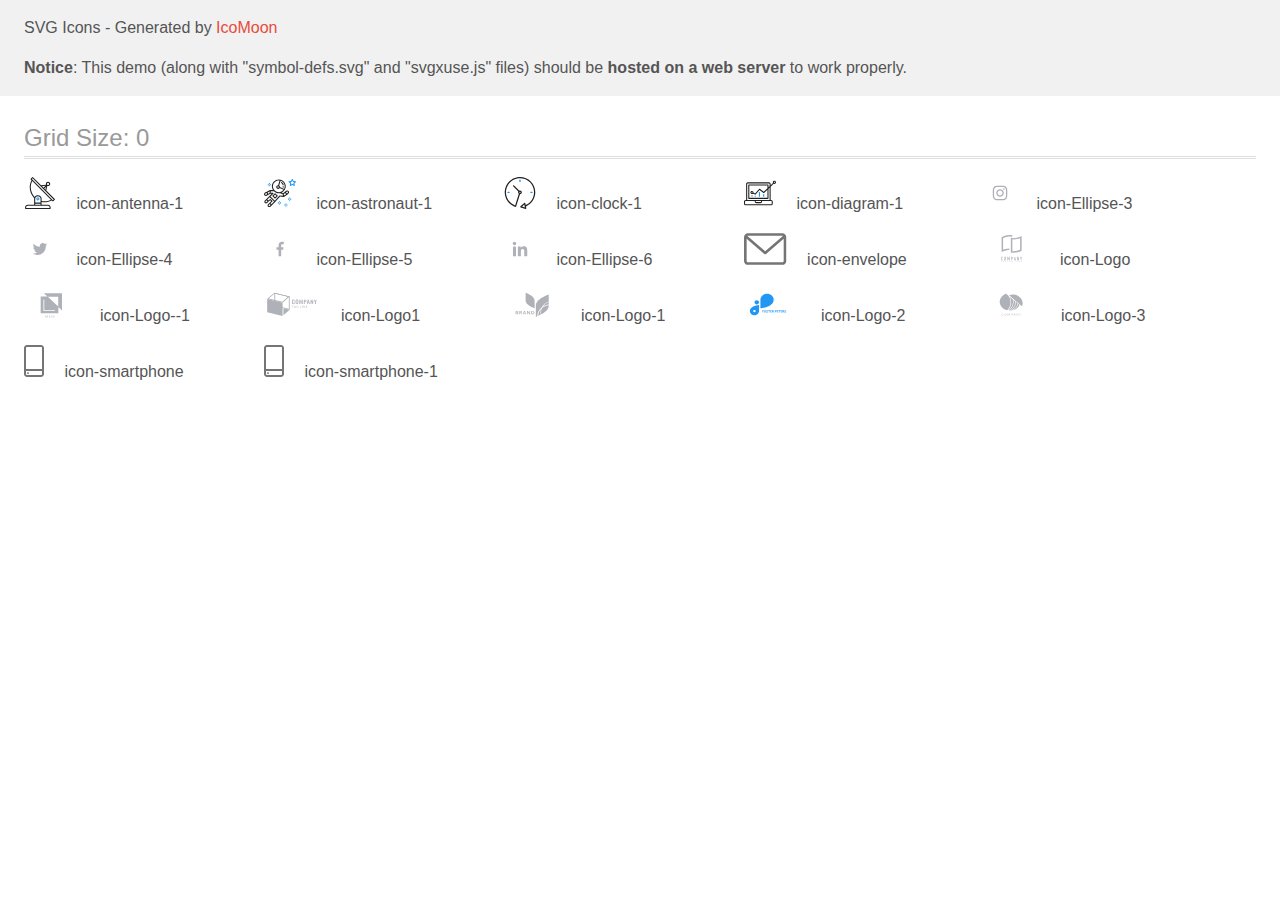
<file: settings files/icomoon/demo-external-svg.html>
<!doctype html>
<html>
<head>
    <title>IcoMoon - SVG Icons</title>
    <meta charset="utf-8">
    <meta name="viewport" content="width=device-width, initial-scale=1">
    <link rel="stylesheet" href="demo-files/demo.css">
    <link rel="stylesheet" href="style.css">
</head>
<body>
<header class="bgc1 clearfix">
<div class="mhl">
    <p>SVG Icons - Generated by <a href="https://icomoon.io/app">IcoMoon</a></p><p><strong>Notice</strong>: This demo (along with "symbol-defs.svg" and "svgxuse.js" files) should be <b>hosted on a web server</b> to work properly.</p>
</div>
</header>
    <div class="clearfix mhl ptl">
        <h1 class="mvm mtn fgc1">Grid Size: 0</h1>
        <div class="glyph fs1">
            <div class="clearfix pbs">
                <svg class="icon icon-antenna-1"><use xlink:href="symbol-defs.svg#icon-antenna-1"></use></svg><span class="name"> icon-antenna-1</span>
            </div>
        </div>
        <div class="glyph fs1">
            <div class="clearfix pbs">
                <svg class="icon icon-astronaut-1"><use xlink:href="symbol-defs.svg#icon-astronaut-1"></use></svg><span class="name"> icon-astronaut-1</span>
            </div>
        </div>
        <div class="glyph fs1">
            <div class="clearfix pbs">
                <svg class="icon icon-clock-1"><use xlink:href="symbol-defs.svg#icon-clock-1"></use></svg><span class="name"> icon-clock-1</span>
            </div>
        </div>
        <div class="glyph fs1">
            <div class="clearfix pbs">
                <svg class="icon icon-diagram-1"><use xlink:href="symbol-defs.svg#icon-diagram-1"></use></svg><span class="name"> icon-diagram-1</span>
            </div>
        </div>
        <div class="glyph fs1">
            <div class="clearfix pbs">
                <svg class="icon icon-Ellipse-3"><use xlink:href="symbol-defs.svg#icon-Ellipse-3"></use></svg><span class="name"> icon-Ellipse-3</span>
            </div>
        </div>
        <div class="glyph fs1">
            <div class="clearfix pbs">
                <svg class="icon icon-Ellipse-4"><use xlink:href="symbol-defs.svg#icon-Ellipse-4"></use></svg><span class="name"> icon-Ellipse-4</span>
            </div>
        </div>
        <div class="glyph fs1">
            <div class="clearfix pbs">
                <svg class="icon icon-Ellipse-5"><use xlink:href="symbol-defs.svg#icon-Ellipse-5"></use></svg><span class="name"> icon-Ellipse-5</span>
            </div>
        </div>
        <div class="glyph fs1">
            <div class="clearfix pbs">
                <svg class="icon icon-Ellipse-6"><use xlink:href="symbol-defs.svg#icon-Ellipse-6"></use></svg><span class="name"> icon-Ellipse-6</span>
            </div>
        </div>
        <div class="glyph fs1">
            <div class="clearfix pbs">
                <svg class="icon icon-envelope"><use xlink:href="symbol-defs.svg#icon-envelope"></use></svg><span class="name"> icon-envelope</span>
            </div>
        </div>
        <div class="glyph fs1">
            <div class="clearfix pbs">
                <svg class="icon icon-Logo"><use xlink:href="symbol-defs.svg#icon-Logo"></use></svg><span class="name"> icon-Logo</span>
            </div>
        </div>
        <div class="glyph fs1">
            <div class="clearfix pbs">
                <svg class="icon icon-Logo--1"><use xlink:href="symbol-defs.svg#icon-Logo--1"></use></svg><span class="name"> icon-Logo--1</span>
            </div>
        </div>
        <div class="glyph fs1">
            <div class="clearfix pbs">
                <svg class="icon icon-Logo1"><use xlink:href="symbol-defs.svg#icon-Logo1"></use></svg><span class="name"> icon-Logo1</span>
            </div>
        </div>
        <div class="glyph fs1">
            <div class="clearfix pbs">
                <svg class="icon icon-Logo-1"><use xlink:href="symbol-defs.svg#icon-Logo-1"></use></svg><span class="name"> icon-Logo-1</span>
            </div>
        </div>
        <div class="glyph fs1">
            <div class="clearfix pbs">
                <svg class="icon icon-Logo-2"><use xlink:href="symbol-defs.svg#icon-Logo-2"></use></svg><span class="name"> icon-Logo-2</span>
            </div>
        </div>
        <div class="glyph fs1">
            <div class="clearfix pbs">
                <svg class="icon icon-Logo-3"><use xlink:href="symbol-defs.svg#icon-Logo-3"></use></svg><span class="name"> icon-Logo-3</span>
            </div>
        </div>
        <div class="glyph fs1">
            <div class="clearfix pbs">
                <svg class="icon icon-smartphone"><use xlink:href="symbol-defs.svg#icon-smartphone"></use></svg><span class="name"> icon-smartphone</span>
            </div>
        </div>
        <div class="glyph fs1">
            <div class="clearfix pbs">
                <svg class="icon icon-smartphone-1"><use xlink:href="symbol-defs.svg#icon-smartphone-1"></use></svg><span class="name"> icon-smartphone-1</span>
            </div>
        </div>
  </div>
<script defer src="svgxuse.js"></script>
</body>
</html>
</file>
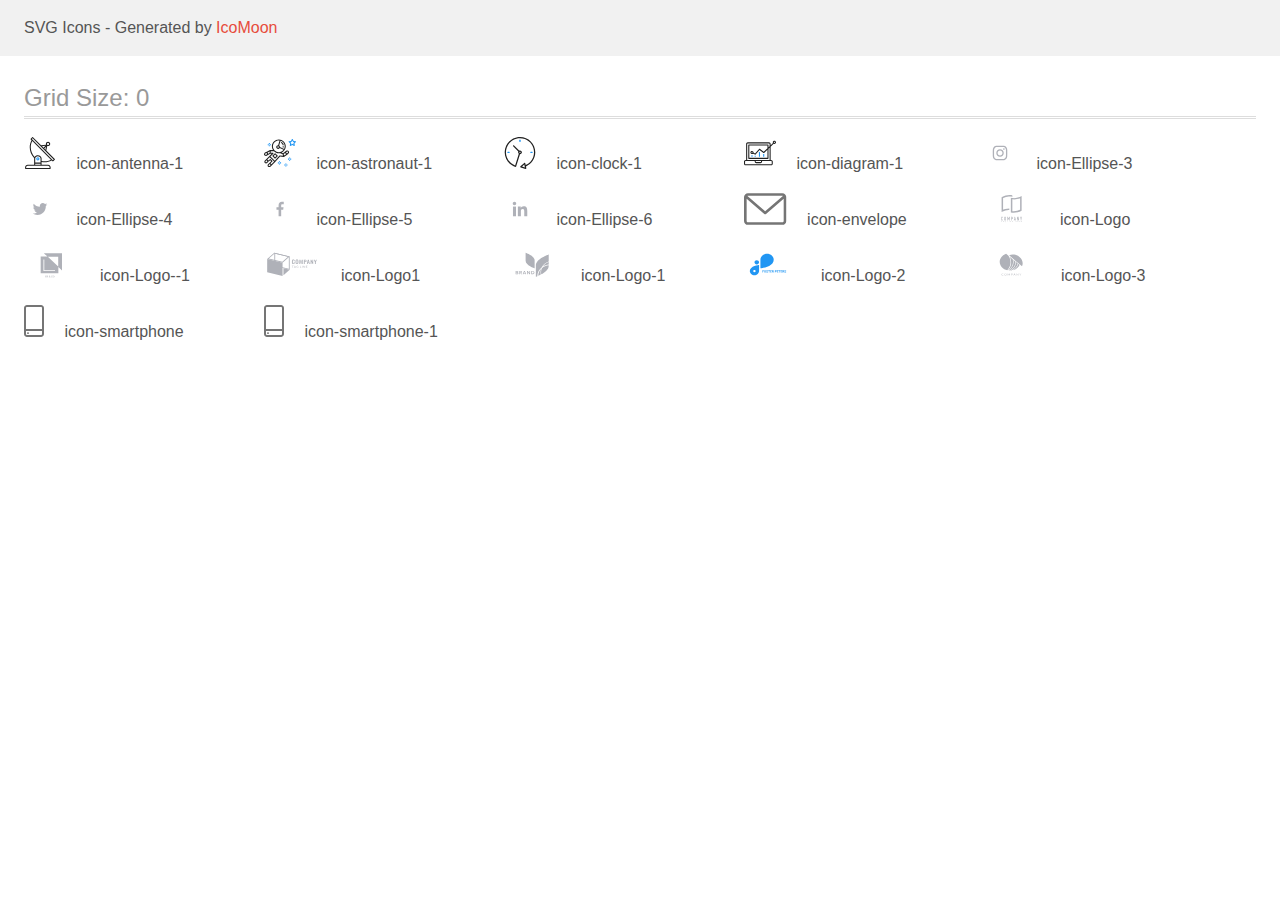
<file: settings files/icomoon/demo.html>
<!doctype html>
<html>
<head>
    <title>IcoMoon - SVG Icons</title>
    <meta charset="utf-8">
    <meta name="viewport" content="width=device-width, initial-scale=1">
    <link rel="stylesheet" href="demo-files/demo.css">
    <link rel="stylesheet" href="style.css">
</head>
<body>
<svg aria-hidden="true" style="position: absolute; width: 0; height: 0; overflow: hidden;" version="1.1" xmlns="http://www.w3.org/2000/svg" xmlns:xlink="http://www.w3.org/1999/xlink">
<defs>
<symbol id="icon-antenna-1" viewBox="0 0 32 32">
<path fill="#212121" style="fill: var(--color1, #212121)" d="M30.773 22.098l-8.443-8.505 0.937-4.615c0.242 0.094 0.499 0.144 0.758 0.146h0.006c1.192 0.014 2.17-0.941 2.184-2.133s-0.941-2.17-2.133-2.184c-1.192-0.014-2.17 0.941-2.184 2.133-0.003 0.255 0.039 0.509 0.125 0.749l-4.96 0.605-8.091-8.133c-0.099-0.101-0.235-0.159-0.377-0.16-0.14 0.001-0.274 0.056-0.373 0.155l-1.513 1.504c-0.208 0.208-0.208 0.546 0 0.754l0.814 0.826c-3.153 5.798-2.129 12.978 2.519 17.663 0.043 0.041 0.092 0.074 0.146 0.098-0.034 0.18-0.051 0.364-0.052 0.547v6.187h-6.4c-1.472 0.002-2.665 1.195-2.667 2.667v1.067c0 0.295 0.239 0.533 0.533 0.533h24.533c0.295 0 0.533-0.239 0.533-0.533v-1.067c-0.002-1.472-1.195-2.665-2.667-2.667h-6.4v-2.742c1.003 0.21 2.024 0.317 3.049 0.32 2.458-0.003 4.877-0.615 7.040-1.783l0.818 0.823c0.099 0.101 0.235 0.159 0.377 0.16 0.14-0.001 0.274-0.056 0.373-0.155l1.513-1.504c0.208-0.208 0.208-0.546 0-0.754zM23.28 6.233c0.418-0.415 1.093-0.414 1.508 0.004s0.414 1.093-0.004 1.508c-0.2 0.199-0.47 0.31-0.752 0.31h-0.003c-0.589-0.003-1.064-0.483-1.061-1.072 0.002-0.282 0.115-0.552 0.314-0.751h-0.002zM22.024 9.738l-0.598 2.946-1.175-1.182 1.774-1.763zM21.419 8.836l-1.92 1.909-1.485-1.493 3.405-0.415zM24.004 28.8c0.884 0 1.6 0.716 1.6 1.6v0.533h-23.467v-0.533c0-0.884 0.716-1.6 1.6-1.6h20.267zM16.537 26.667v1.067h-5.333v-1.067h5.333zM11.204 25.6v-4.053c0-1.294 1.196-2.347 2.667-2.347s2.667 1.053 2.667 2.347v4.053h-5.333zM17.604 23.904v-2.357c0-1.882-1.675-3.413-3.733-3.413-1.331-0.020-2.576 0.657-3.281 1.786-4.058-4.274-4.971-10.645-2.279-15.887l18.602 18.708c-2.872 1.461-6.165 1.873-9.309 1.163zM28.893 23.22l-21.057-21.181 0.755-0.752 7.935 7.98c0.004 0 0.006 0.007 0.010 0.010l13.115 13.191-0.757 0.752z"></path>
<path fill="#2196f3" style="fill: var(--color2, #2196f3)" d="M13.876 20.267h-0.005c-0.884-0.001-1.601 0.714-1.602 1.598s0.714 1.601 1.598 1.602h0.005c0.884 0.001 1.601-0.714 1.602-1.598s-0.714-1.601-1.598-1.602zM14.249 22.245c-0.1 0.1-0.236 0.156-0.378 0.155-0.295-0.002-0.532-0.242-0.531-0.536 0.001-0.141 0.057-0.276 0.157-0.375s0.233-0.154 0.373-0.155c0.295 0.002 0.532 0.241 0.53 0.536-0.001 0.141-0.057 0.276-0.157 0.375h0.005z"></path>
</symbol>
<symbol id="icon-astronaut-1" viewBox="0 0 32 32">
<path fill="#2196f3" style="fill: var(--color2, #2196f3)" d="M31.974 4.524c-0.063-0.193-0.229-0.333-0.43-0.363l-1.91-0.278-0.855-1.731c-0.179-0.365-0.777-0.365-0.956 0l-0.855 1.731-1.91 0.278c-0.201 0.029-0.367 0.17-0.431 0.363-0.062 0.193-0.011 0.405 0.135 0.547l1.383 1.348-0.326 1.903c-0.034 0.2 0.048 0.402 0.212 0.522 0.166 0.121 0.382 0.135 0.562 0.040l1.709-0.899 1.709 0.899c0.078 0.041 0.164 0.061 0.249 0.061 0.11 0 0.221-0.034 0.314-0.102 0.164-0.119 0.246-0.322 0.212-0.522l-0.326-1.903 1.383-1.348c0.145-0.142 0.197-0.354 0.135-0.547zM29.511 5.851c-0.125 0.122-0.183 0.299-0.153 0.472l0.191 1.114-1-0.526c-0.078-0.041-0.163-0.061-0.249-0.061s-0.17 0.020-0.249 0.061l-1.001 0.526 0.191-1.114c0.030-0.173-0.028-0.349-0.153-0.472l-0.81-0.789 1.119-0.163c0.174-0.025 0.324-0.134 0.402-0.292l0.5-1.013 0.5 1.013c0.078 0.157 0.228 0.267 0.402 0.292l1.119 0.163-0.809 0.789z"></path>
<path fill="#2196f3" style="fill: var(--color2, #2196f3)" d="M26.134 20.522h-1.067v1.067h1.067v-1.067z"></path>
<path fill="#2196f3" style="fill: var(--color2, #2196f3)" d="M26.134 22.656h-1.067v1.067h1.067v-1.067z"></path>
<path fill="#2196f3" style="fill: var(--color2, #2196f3)" d="M27.2 21.589h-1.067v1.067h1.067v-1.067z"></path>
<path fill="#2196f3" style="fill: var(--color2, #2196f3)" d="M25.067 21.589h-1.067v1.067h1.067v-1.067z"></path>
<path fill="#2196f3" style="fill: var(--color2, #2196f3)" d="M22.4 26.389h-1.067v1.067h1.067v-1.067z"></path>
<path fill="#2196f3" style="fill: var(--color2, #2196f3)" d="M22.4 28.522h-1.067v1.067h1.067v-1.067z"></path>
<path fill="#2196f3" style="fill: var(--color2, #2196f3)" d="M23.467 27.456h-1.067v1.067h1.067v-1.067z"></path>
<path fill="#2196f3" style="fill: var(--color2, #2196f3)" d="M21.333 27.456h-1.067v1.067h1.067v-1.067z"></path>
<path fill="#2196f3" style="fill: var(--color2, #2196f3)" d="M16 24.256h-1.067v1.067h1.067v-1.067z"></path>
<path fill="#2196f3" style="fill: var(--color2, #2196f3)" d="M16 26.389h-1.067v1.067h1.067v-1.067z"></path>
<path fill="#2196f3" style="fill: var(--color2, #2196f3)" d="M17.067 25.322h-1.067v1.067h1.067v-1.067z"></path>
<path fill="#2196f3" style="fill: var(--color2, #2196f3)" d="M14.933 25.322h-1.067v1.067h1.067v-1.067z"></path>
<path fill="#2196f3" style="fill: var(--color2, #2196f3)" d="M5.867 6.122h-1.067v1.067h1.067v-1.067z"></path>
<path fill="#2196f3" style="fill: var(--color2, #2196f3)" d="M5.867 8.255h-1.067v1.067h1.067v-1.067z"></path>
<path fill="#2196f3" style="fill: var(--color2, #2196f3)" d="M6.933 7.189h-1.067v1.067h1.067v-1.067z"></path>
<path fill="#2196f3" style="fill: var(--color2, #2196f3)" d="M4.8 7.189h-1.067v1.067h1.067v-1.067z"></path>
<path fill="#212121" style="fill: var(--color1, #212121)" d="M24.715 14.159c-0.287-0.388-0.709-0.637-1.188-0.705-0.481-0.068-0.956 0.058-1.34 0.352l-1.252 0.96-1.898 1.417-1.358-0.541c2.421-1.086 4.114-3.508 4.114-6.32 0-3.823-3.123-6.933-6.961-6.933s-6.961 3.11-6.961 6.933c0 1.386 0.414 2.674 1.12 3.758l-2.764-0.024c-0.002 0-0.003 0-0.005 0-0.009 0-0.015 0.004-0.023 0.005-0.053 0.002-0.105 0.013-0.155 0.031-0.013 0.005-0.026 0.008-0.038 0.013-0.006 0.003-0.013 0.003-0.019 0.006l-3.233 1.596c-0.001 0-0.001 0-0.001 0.001l-1.893 0.911c-0.021 0.009-0.042 0.021-0.063 0.035-0.755 0.502-1.012 1.489-0.598 2.295 0.22 0.429 0.595 0.745 1.056 0.889 0.178 0.055 0.359 0.083 0.539 0.083 0.29 0 0.577-0.071 0.839-0.211l1.388-0.738 2.264-1.169 1.357-0.008-5.442 5.416c-0.001 0.001-0.001 0.001-0.002 0.001l-1.339 1.333c-0.316 0.315-0.49 0.732-0.49 1.178s0.174 0.863 0.49 1.179c0.325 0.323 0.752 0.485 1.179 0.485s0.854-0.162 1.18-0.485l1.314-1.309 1.741-1.3 0.901 0.897-1.762 1.754c-0 0.001-0.001 0.001-0.002 0.001l-1.339 1.333c-0.316 0.315-0.49 0.732-0.49 1.178s0.174 0.863 0.49 1.179c0.325 0.323 0.753 0.485 1.18 0.485s0.855-0.162 1.18-0.485l3.482-3.467c0.001-0.001 0.001-0.001 0.001-0.002l1.010-1-0.004-0.004c0.006-0.006 0.015-0.009 0.022-0.015l5.166-5.658 3.471 0.494c0.025 0.004 0.050 0.005 0.075 0.005 0.065 0 0.127-0.015 0.187-0.038 0.018-0.006 0.033-0.015 0.050-0.023 0.019-0.010 0.039-0.015 0.058-0.027l3.213-2.133c0.012-0.008 0.018-0.021 0.029-0.029 0.013-0.010 0.029-0.014 0.041-0.026l1.271-1.191c0.662-0.62 0.753-1.635 0.212-2.362zM2.13 17.77c-0.173 0.093-0.37 0.111-0.558 0.052-0.187-0.058-0.338-0.186-0.427-0.358-0.161-0.314-0.068-0.695 0.214-0.902l1.314-0.632 0.449 1.313-0.992 0.527zM5.628 15.942l-1.548 0.8-0.439-1.283 2.027-1.001-0.040 1.484zM20.727 9.322c0 0.918-0.219 1.785-0.599 2.559l-4.181-1.899c-0.044-0.573-0.341-1.075-0.788-1.388l1.464-4.86c2.378 0.756 4.105 2.974 4.105 5.588zM8.938 9.322c0-3.235 2.644-5.867 5.894-5.867 0.253 0 0.5 0.021 0.745 0.052l-1.432 4.754c-0.019-0.001-0.037-0.006-0.057-0.006-1.033 0-1.873 0.837-1.873 1.867s0.84 1.867 1.873 1.867c0.694 0 1.294-0.383 1.618-0.945l3.862 1.755c-1.075 1.446-2.795 2.39-4.737 2.39-3.25 0-5.894-2.632-5.894-5.867zM14.894 10.122c0 0.441-0.362 0.8-0.806 0.8s-0.806-0.359-0.806-0.8c0-0.441 0.362-0.8 0.806-0.8s0.806 0.359 0.806 0.8zM2.465 25.146c-0.236 0.234-0.619 0.234-0.854 0.001-0.114-0.114-0.176-0.263-0.176-0.423s0.062-0.309 0.176-0.421l0.962-0.959 0.851 0.848-0.959 0.955zM5.679 28.88c-0.236 0.234-0.619 0.235-0.855 0.001-0.114-0.114-0.176-0.263-0.176-0.423s0.062-0.309 0.176-0.421l0.963-0.959 0.852 0.848-0.96 0.955zM9.16 25.411c-0.001 0-0.001 0-0.002 0.001l-1.765 1.76-0.852-0.848 1.763-1.755c0 0 0 0 0-0s0.001-0.001 0.002-0.001c0.040-0.040 0.065-0.088 0.090-0.135 0.007-0.014 0.020-0.026 0.026-0.040 0.017-0.041 0.019-0.085 0.026-0.129 0.003-0.025 0.014-0.047 0.014-0.073 0-0.036-0.013-0.070-0.020-0.106-0.006-0.032-0.006-0.065-0.019-0.095-0.020-0.050-0.055-0.094-0.091-0.138-0.010-0.012-0.014-0.027-0.025-0.038 0 0 0 0-0.001 0s-0.001-0.002-0.001-0.002l-1.607-1.6c-0.017-0.017-0.039-0.024-0.058-0.038-0.028-0.022-0.055-0.042-0.087-0.058-0.030-0.015-0.061-0.024-0.093-0.033-0.034-0.010-0.067-0.017-0.103-0.020-0.033-0.002-0.063 0.001-0.095 0.005-0.036 0.004-0.069 0.009-0.104 0.020-0.034 0.011-0.063 0.027-0.094 0.045-0.020 0.011-0.042 0.015-0.061 0.029l-1.773 1.324-0.901-0.897 2.399-2.386 4.361 4.289-0.928 0.919zM15.979 18.394c-0.015-0.002-0.030 0.004-0.045 0.003-0.039-0.002-0.076 0.001-0.115 0.007-0.030 0.005-0.059 0.011-0.088 0.021-0.034 0.012-0.065 0.028-0.097 0.047-0.030 0.018-0.057 0.037-0.083 0.061-0.013 0.011-0.028 0.017-0.040 0.029l-4.698 5.146-4.328-4.257 2.833-2.818c0.209-0.208 0.21-0.546 0.002-0.755-0.105-0.105-0.243-0.157-0.381-0.156v-0.001l-2.219 0.013 0.028-1.607 3.104 0.027c1.265 1.294 3.029 2.101 4.981 2.101 0.437 0 0.864-0.045 1.279-0.123 0.040 0.032 0.079 0.065 0.13 0.085l2.41 0.96 0.152 0.758 0.178 0.885-3.003-0.427zM20.020 18.572l-0.313-1.558 1.446-1.080 0.947 1.257-2.080 1.381zM23.774 15.741l-0.838 0.785-0.931-1.236 0.831-0.637c0.155-0.119 0.351-0.168 0.543-0.143 0.193 0.027 0.364 0.128 0.48 0.284 0.217 0.292 0.18 0.699-0.085 0.947z"></path>
<path fill="#212121" style="fill: var(--color1, #212121)" d="M13.602 18.544l-2.143-2.133c-0.207-0.207-0.545-0.207-0.753 0l-2.142 2.133c-0.1 0.101-0.157 0.236-0.157 0.378s0.056 0.278 0.157 0.378l2.142 2.133c0.104 0.103 0.241 0.155 0.377 0.155s0.273-0.052 0.376-0.155l2.143-2.133c0.1-0.1 0.157-0.236 0.157-0.378s-0.057-0.278-0.157-0.378zM11.083 20.303l-1.387-1.381 1.387-1.381 1.387 1.381-1.387 1.381z"></path>
<path fill="#212121" style="fill: var(--color1, #212121)" d="M17.164 5.071l-0.258 1.036c0.071 0.018 1.738 0.452 1.738 2.149h1.067c-0-2.017-1.666-2.965-2.547-3.185z"></path>
<path fill="#212121" style="fill: var(--color1, #212121)" d="M19.711 9.322h-1.067v1.067h1.067v-1.067z"></path>
</symbol>
<symbol id="icon-clock-1" viewBox="0 0 32 32">
<path fill="#212121" style="fill: var(--color1, #212121)" d="M31.297 15.301c-0.002-8.452-6.855-15.303-15.308-15.301s-15.303 6.855-15.301 15.308c0.001 6.658 4.307 12.551 10.649 14.576 0.061 0.019 0.124 0.029 0.187 0.029 0.121-0 0.239-0.032 0.342-0.094 0.135-0.080 0.236-0.207 0.283-0.356l3.865-12.25c1.057-0.005 1.909-0.866 1.903-1.923s-0.866-1.909-1.923-1.903c-0.284 0.001-0.565 0.067-0.82 0.191l-5.106-5.107c-0.253-0.245-0.657-0.238-0.902 0.016-0.239 0.247-0.239 0.639 0 0.886l5.103 5.109c-0.392 0.799-0.168 1.764 0.536 2.309l-3.683 11.673c-7.278-2.681-11.004-10.754-8.323-18.032s10.754-11.004 18.032-8.323 11.004 10.754 8.323 18.032c-1.31 3.556-4.001 6.431-7.462 7.973l-0.398-1.874c-0.073-0.344-0.411-0.565-0.756-0.492-0.109 0.023-0.209 0.074-0.292 0.148l-3.837 3.426c-0.263 0.234-0.287 0.637-0.052 0.9 0.076 0.085 0.174 0.149 0.283 0.184l4.899 1.563c0.335 0.108 0.694-0.077 0.802-0.412 0.034-0.106 0.040-0.219 0.017-0.328l-0.391-1.839c5.664-2.388 9.342-7.942 9.329-14.089zM15.992 14.664c0.352 0 0.638 0.286 0.638 0.638s-0.286 0.638-0.638 0.638c-0.352 0-0.638-0.285-0.638-0.638s0.285-0.638 0.638-0.638zM18.093 29.528l2.184-1.948 0.603 2.84-2.787-0.892z"></path>
<path fill="#2196f3" style="fill: var(--color2, #2196f3)" d="M15.354 3.185v1.275c0 0.352 0.285 0.638 0.638 0.638s0.638-0.285 0.638-0.638v-1.275c0-0.352-0.286-0.638-0.638-0.638s-0.638 0.286-0.638 0.638z"></path>
<path fill="#2196f3" style="fill: var(--color2, #2196f3)" d="M3.876 14.664c-0.352 0-0.638 0.286-0.638 0.638s0.285 0.638 0.638 0.638h1.275c0.352 0 0.638-0.285 0.638-0.638s-0.285-0.638-0.638-0.638h-1.275z"></path>
<path fill="#2196f3" style="fill: var(--color2, #2196f3)" d="M28.108 15.939c0.352 0 0.638-0.285 0.638-0.638s-0.285-0.638-0.638-0.638h-1.275c-0.352 0-0.638 0.286-0.638 0.638s0.286 0.638 0.638 0.638h1.275z"></path>
</symbol>
<symbol id="icon-diagram-1" viewBox="0 0 32 32">
<path fill="#2196f3" style="fill: var(--color2, #2196f3)" d="M14.926 14.965h1.066v4.798h-1.066v-4.797z"></path>
<path fill="#2196f3" style="fill: var(--color2, #2196f3)" d="M19.19 17.097h1.066v2.665h-1.066v-2.665z"></path>
<path fill="#2196f3" style="fill: var(--color2, #2196f3)" d="M10.661 18.696h1.066v1.066h-1.066v-1.066z"></path>
<path fill="#2196f3" style="fill: var(--color2, #2196f3)" d="M7.463 18.163h1.066v1.599h-1.066v-1.599z"></path>
<path fill="#212121" style="fill: var(--color1, #212121)" d="M1.599 28.291h25.587c0.883 0 1.599-0.716 1.599-1.599v-2.132c0-0.883-0.716-1.599-1.599-1.599h-0.533v-13.293l3.028-2.868c0.703 0.346 1.553 0.136 2.013-0.499s0.396-1.508-0.152-2.068-1.42-0.644-2.065-0.198c-0.644 0.446-0.873 1.292-0.542 2.002l-2.281 2.163v-1.23c0-0.883-0.716-1.599-1.599-1.599h-21.322c-0.883 0-1.599 0.716-1.599 1.599v15.992h-0.533c-0.883 0-1.599 0.716-1.599 1.599v2.132c0 0.883 0.716 1.599 1.599 1.599zM30.384 4.837c0.294 0 0.533 0.239 0.533 0.533s-0.239 0.533-0.533 0.533c-0.294 0-0.533-0.239-0.533-0.533s0.239-0.533 0.533-0.533zM3.198 6.969c0-0.294 0.239-0.533 0.533-0.533h21.322c0.294 0 0.533 0.239 0.533 0.533v2.239l-1.066 1.013v-2.186c0-0.294-0.239-0.533-0.533-0.533h-19.19c-0.294 0-0.533 0.239-0.533 0.533v13.326c0 0.294 0.239 0.533 0.533 0.533h19.19c0.294 0 0.533-0.239 0.533-0.533v-9.674l1.066-1.010v12.284h-22.388v-15.992zM7.996 13.899c-0.721-0.002-1.354 0.478-1.546 1.174s0.105 1.433 0.725 1.801c0.62 0.368 1.41 0.276 1.928-0.226l1.853 0.93c0.215 0.108 0.476 0.057 0.636-0.123l3.939-4.431 3.872 2.901c0.208 0.156 0.498 0.139 0.686-0.039l3.365-3.188v8.131h-18.124v-12.26h18.124v2.66l-3.771 3.572-3.904-2.927c-0.222-0.166-0.534-0.135-0.718 0.072l-3.993 4.493-1.493-0.746c0.011-0.064 0.018-0.129 0.020-0.193 0-0.883-0.716-1.599-1.599-1.599zM8.529 15.498c0 0.294-0.239 0.533-0.533 0.533s-0.533-0.239-0.533-0.533c0-0.294 0.239-0.533 0.533-0.533s0.533 0.239 0.533 0.533zM11.727 24.026h5.331v0.533c0 0.294-0.239 0.533-0.533 0.533h-4.264c-0.294 0-0.533-0.239-0.533-0.533v-0.533zM1.066 24.56c0-0.294 0.239-0.533 0.533-0.533h9.062v0.533c0 0.883 0.716 1.599 1.599 1.599h4.264c0.883 0 1.599-0.716 1.599-1.599v-0.533h9.062c0.294 0 0.533 0.239 0.533 0.533v2.132c0 0.294-0.239 0.533-0.533 0.533h-25.587c-0.294 0-0.533-0.239-0.533-0.533v-2.132z"></path>
</symbol>
<symbol id="icon-Ellipse-3" viewBox="0 0 32 32">
<path fill="#fff" style="fill: var(--color3, #fff)" d="M32 16c0 4.418-1.791 8.418-4.686 11.314s-6.895 4.686-11.314 4.686-8.418-1.791-11.314-4.686c-2.895-2.895-4.686-6.895-4.686-11.314s1.791-8.418 4.686-11.314 6.895-4.686 11.314-4.686c4.418 0 8.418 1.791 11.314 4.686s4.686 6.895 4.686 11.314z"></path>
<path fill="#afb1b8" style="fill: var(--color4, #afb1b8)" d="M23.258 13.004c-0.034-0.773-0.159-1.304-0.338-1.765-0.185-0.489-0.469-0.926-0.841-1.29-0.364-0.369-0.804-0.656-1.287-0.838-0.463-0.179-0.992-0.304-1.764-0.338-0.779-0.037-1.026-0.046-3.001-0.046s-2.222 0.009-2.998 0.043c-0.773 0.034-1.304 0.159-1.764 0.338-0.489 0.185-0.926 0.469-1.29 0.841-0.369 0.364-0.656 0.804-0.838 1.287-0.179 0.463-0.304 0.992-0.338 1.764-0.037 0.779-0.045 1.026-0.045 3.001s0.008 2.222 0.043 2.998c0.034 0.773 0.159 1.304 0.338 1.765 0.185 0.489 0.472 0.926 0.841 1.29 0.364 0.369 0.804 0.656 1.287 0.838 0.463 0.179 0.992 0.304 1.765 0.338 0.776 0.034 1.023 0.043 2.998 0.043s2.222-0.008 2.998-0.043c0.773-0.034 1.304-0.159 1.764-0.338 0.978-0.378 1.75-1.151 2.128-2.128 0.179-0.463 0.304-0.992 0.338-1.765 0.034-0.776 0.043-1.023 0.043-2.998s-0.003-2.222-0.037-2.998zM21.949 18.942c-0.031 0.71-0.151 1.094-0.25 1.35-0.244 0.634-0.747 1.137-1.381 1.381-0.256 0.099-0.642 0.219-1.35 0.25-0.767 0.034-0.997 0.043-2.938 0.043s-2.174-0.008-2.938-0.043c-0.71-0.031-1.094-0.15-1.35-0.25-0.315-0.116-0.602-0.301-0.835-0.543-0.242-0.236-0.426-0.52-0.543-0.835-0.099-0.256-0.219-0.642-0.25-1.35-0.034-0.767-0.043-0.997-0.043-2.938s0.008-2.174 0.043-2.938c0.031-0.71 0.151-1.094 0.25-1.35 0.117-0.315 0.301-0.602 0.546-0.835 0.236-0.242 0.52-0.426 0.835-0.543 0.256-0.099 0.642-0.219 1.35-0.25 0.767-0.034 0.997-0.043 2.938-0.043 1.944 0 2.174 0.008 2.938 0.043 0.71 0.031 1.094 0.151 1.35 0.25 0.315 0.116 0.602 0.301 0.835 0.543 0.241 0.236 0.426 0.52 0.543 0.835 0.099 0.256 0.219 0.642 0.25 1.35 0.034 0.767 0.043 0.997 0.043 2.938s-0.009 2.168-0.043 2.935z"></path>
<path fill="#afb1b8" style="fill: var(--color4, #afb1b8)" d="M16.027 12.265c-2.063 0-3.736 1.674-3.736 3.736s1.674 3.736 3.736 3.736c2.063 0 3.737-1.674 3.737-3.736s-1.674-3.736-3.737-3.736zM16.027 18.425c-1.338 0-2.424-1.085-2.424-2.424s1.086-2.424 2.424-2.424c1.338 0 2.424 1.085 2.424 2.424s-1.085 2.424-2.424 2.424z"></path>
<path fill="#afb1b8" style="fill: var(--color4, #afb1b8)" d="M20.784 12.117c0 0.482-0.391 0.872-0.872 0.872s-0.872-0.391-0.872-0.872c0-0.482 0.391-0.872 0.872-0.872s0.872 0.39 0.872 0.872z"></path>
</symbol>
<symbol id="icon-Ellipse-4" viewBox="0 0 32 32">
<path fill="#fff" style="fill: var(--color3, #fff)" d="M32 16c0 4.418-1.791 8.418-4.686 11.314s-6.895 4.686-11.314 4.686-8.418-1.791-11.314-4.686c-2.895-2.895-4.686-6.895-4.686-11.314s1.791-8.418 4.686-11.314 6.895-4.686 11.314-4.686c4.418 0 8.418 1.791 11.314 4.686s4.686 6.895 4.686 11.314z"></path>
<path fill="#afb1b8" style="fill: var(--color4, #afb1b8)" d="M23.273 11.49c-0.541 0.237-1.117 0.394-1.718 0.471 0.618-0.369 1.090-0.949 1.312-1.648-0.576 0.344-1.213 0.586-1.891 0.722-0.547-0.583-1.327-0.944-2.178-0.944-1.651 0-2.98 1.34-2.98 2.983 0 0.236 0.020 0.464 0.069 0.68-2.479-0.121-4.673-1.309-6.146-3.119-0.257 0.446-0.408 0.957-0.408 1.507 0 1.033 0.532 1.948 1.325 2.478-0.479-0.009-0.949-0.148-1.347-0.367 0 0.009 0 0.021 0 0.033 0 1.449 1.034 2.653 2.389 2.93-0.243 0.066-0.507 0.098-0.782 0.098-0.191 0-0.384-0.011-0.565-0.051 0.386 1.181 1.483 2.049 2.786 2.077-1.015 0.794-2.303 1.272-3.697 1.272-0.245 0-0.479-0.011-0.714-0.041 1.321 0.852 2.886 1.338 4.575 1.338 5.487 0 8.487-4.545 8.487-8.485 0-0.132-0.005-0.259-0.011-0.385 0.592-0.42 1.089-0.944 1.495-1.548z"></path>
</symbol>
<symbol id="icon-Ellipse-5" viewBox="0 0 32 32">
<path fill="#fff" style="fill: var(--color3, #fff)" d="M32 16c0 4.418-1.791 8.418-4.686 11.314s-6.895 4.686-11.314 4.686-8.418-1.791-11.314-4.686c-2.895-2.895-4.686-6.895-4.686-11.314s1.791-8.418 4.686-11.314 6.895-4.686 11.314-4.686c4.418 0 8.418 1.791 11.314 4.686s4.686 6.895 4.686 11.314z"></path>
<path fill="#afb1b8" style="fill: var(--color4, #afb1b8)" d="M18.422 11.142h1.328v-2.313c-0.229-0.031-1.017-0.102-1.935-0.102-1.915 0-3.226 1.204-3.226 3.418v2.037h-2.113v2.585h2.113v6.505h2.59v-6.505h2.027l0.322-2.585h-2.35v-1.781c0.001-0.747 0.202-1.259 1.243-1.259z"></path>
</symbol>
<symbol id="icon-Ellipse-6" viewBox="0 0 32 32">
<path fill="#fff" style="fill: var(--color3, #fff)" d="M32 16c0 4.418-1.791 8.418-4.686 11.314s-6.895 4.686-11.314 4.686-8.418-1.791-11.314-4.686c-2.895-2.895-4.686-6.895-4.686-11.314s1.791-8.418 4.686-11.314 6.895-4.686 11.314-4.686c4.418 0 8.418 1.791 11.314 4.686s4.686 6.895 4.686 11.314z"></path>
<path fill="#afb1b8" style="fill: var(--color4, #afb1b8)" d="M23.269 23.273v-0.001h0.004v-5.335c0-2.61-0.562-4.62-3.613-4.62-1.467 0-2.451 0.805-2.853 1.568h-0.042v-1.324h-2.893v9.711h3.012v-4.809c0-1.266 0.24-2.49 1.808-2.49 1.545 0 1.568 1.445 1.568 2.572v4.728h3.009z"></path>
<path fill="#afb1b8" style="fill: var(--color4, #afb1b8)" d="M8.967 13.562h3.016v9.711h-3.016v-9.711z"></path>
<path fill="#afb1b8" style="fill: var(--color4, #afb1b8)" d="M10.474 8.727c-0.964 0-1.747 0.782-1.747 1.747s0.782 1.763 1.747 1.763c0.964 0 1.747-0.799 1.747-1.763s-0.783-1.747-1.747-1.747v0z"></path>
</symbol>
<symbol id="icon-envelope" viewBox="0 0 43 32">
<path fill="#757575" style="fill: var(--color5, #757575)" d="M38.667 0h-34.667c-2.206 0-4 1.794-4 4v24c0 2.206 1.794 4 4 4h34.667c2.206 0 4-1.794 4-4v-24c0-2.206-1.794-4-4-4zM38.667 2.667c0.181 0 0.353 0.038 0.511 0.103l-17.844 15.466-17.844-15.466c0.158-0.066 0.33-0.103 0.511-0.103h34.667zM38.667 29.333h-34.667c-0.736 0-1.333-0.598-1.333-1.333v-22.413l17.793 15.421c0.251 0.217 0.563 0.326 0.874 0.326s0.622-0.108 0.874-0.326l17.793-15.421v22.413c0 0.736-0.598 1.333-1.333 1.333z"></path>
</symbol>
<symbol id="icon-Logo" viewBox="0 0 56 32">
<path fill="#afb1b8" style="fill: var(--color4, #afb1b8)" d="M26.289 3.487h-0.072c-0.11-0.007-0.22-0.009-0.33-0.012v0h-0.239c-0.208 0-0.421 0.005-0.632 0.016-0.016-0.001-0.032-0.001-0.048 0-1.912 0.108-3.785 0.586-5.517 1.407l-0.227 0.109v11.615l0.531-0.18c0.466-0.16 0.962-0.304 1.476-0.438 1.388-0.356 2.814-0.546 4.247-0.564v1.526c-0.19 0.001-0.374 0.007-0.559 0.016h-0.044c-1.103 0.061-2.197 0.228-3.267 0.502-1.356 0.339-2.663 0.849-3.892 1.517v-14.897c1.276-0.744 2.651-1.304 4.083-1.661 1.258-0.325 2.55-0.491 3.849-0.496h0.224c0.268 0.007 0.53 0.019 0.775 0.037 0.647 0.045 1.288 0.148 1.918 0.305v1.502c-0.611-0.142-1.232-0.236-1.858-0.28-0.013-0.001-0.025-0.002-0.038-0.003-0.129-0.011-0.259-0.022-0.38-0.022zM28.933 5.023c0.333 0.025 0.678 0.037 1.027 0.037 1.365-0.005 2.724-0.179 4.046-0.519 1.355-0.341 2.662-0.851 3.891-1.518v14.631c-1.277 0.744-2.652 1.303-4.085 1.661-1.258 0.323-2.55 0.49-3.849 0.495-0.984 0.008-1.964-0.108-2.92-0.344v-14.726c0.226 0.052 0.458 0.1 0.694 0.14 0.387 0.065 0.796 0.113 1.194 0.143zM36.379 5.136l-0.531 0.179c-0.488 0.164-0.981 0.311-1.476 0.442-1.441 0.37-2.922 0.56-4.41 0.566-0.346 0-0.665-0.009-0.973-0.029l-0.423-0.028v11.948l0.364 0.032c0.337 0.029 0.685 0.044 1.035 0.044 1.172-0.005 2.338-0.156 3.473-0.45 0.934-0.234 1.843-0.561 2.714-0.975l0.227-0.109v-11.619z"></path>
<path fill="#afb1b8" style="fill: var(--color4, #afb1b8)" d="M18.747 24.092c-0.076-0.079-0.168-0.141-0.27-0.182s-0.211-0.060-0.321-0.056c-0.117-0.002-0.233 0.020-0.341 0.064-0.099 0.040-0.19 0.099-0.265 0.175s-0.133 0.167-0.171 0.267c-0.042 0.105-0.062 0.217-0.061 0.329v1.99c-0.005 0.14 0.022 0.28 0.078 0.408 0.047 0.102 0.115 0.193 0.199 0.267 0.080 0.067 0.173 0.115 0.273 0.141 0.097 0.027 0.197 0.041 0.297 0.041 0.111 0.001 0.221-0.023 0.321-0.069 0.099-0.044 0.19-0.106 0.265-0.184 0.074-0.077 0.133-0.168 0.174-0.267 0.043-0.1 0.064-0.208 0.064-0.317v-0.223h-0.52v0.177c0.002 0.061-0.009 0.121-0.031 0.177-0.017 0.042-0.043 0.081-0.076 0.112-0.032 0.026-0.069 0.046-0.109 0.057-0.035 0.012-0.072 0.018-0.109 0.019-0.046 0.005-0.093-0.002-0.136-0.020s-0.080-0.049-0.108-0.086c-0.049-0.080-0.073-0.173-0.069-0.267v-1.856c-0.003-0.103 0.019-0.205 0.064-0.297 0.027-0.042 0.065-0.076 0.11-0.097s0.095-0.029 0.145-0.023c0.045-0.002 0.089 0.008 0.13 0.027s0.076 0.049 0.102 0.085c0.058 0.076 0.089 0.171 0.086 0.267v0.172h0.515v-0.203c0.001-0.119-0.021-0.237-0.064-0.348-0.038-0.104-0.098-0.2-0.174-0.28z"></path>
<path fill="#afb1b8" style="fill: var(--color4, #afb1b8)" d="M21.838 24.069c-0.166-0.14-0.375-0.217-0.592-0.219-0.106 0-0.211 0.019-0.311 0.056-0.101 0.036-0.194 0.091-0.275 0.163-0.086 0.077-0.155 0.173-0.202 0.279-0.052 0.122-0.078 0.253-0.076 0.386v1.909c-0.004 0.134 0.022 0.268 0.076 0.391 0.047 0.103 0.116 0.194 0.202 0.267 0.080 0.074 0.173 0.131 0.275 0.168 0.099 0.037 0.205 0.056 0.311 0.056s0.211-0.019 0.311-0.056c0.104-0.038 0.199-0.095 0.281-0.168s0.15-0.165 0.196-0.267c0.053-0.123 0.079-0.257 0.076-0.391v-1.909c0.003-0.132-0.023-0.264-0.076-0.386-0.046-0.105-0.113-0.2-0.196-0.279zM21.595 26.643c0.004 0.051-0.003 0.102-0.021 0.15s-0.046 0.091-0.083 0.126c-0.069 0.058-0.155 0.089-0.245 0.089s-0.176-0.032-0.245-0.089c-0.037-0.035-0.065-0.078-0.083-0.126s-0.025-0.099-0.021-0.15v-1.909c-0.004-0.051 0.003-0.102 0.021-0.15s0.046-0.091 0.083-0.126c0.069-0.058 0.155-0.089 0.245-0.089s0.176 0.032 0.245 0.089c0.037 0.035 0.065 0.078 0.083 0.126s0.025 0.099 0.021 0.15v1.909z"></path>
<path fill="#afb1b8" style="fill: var(--color4, #afb1b8)" d="M25.898 27.495v-3.614h-0.5l-0.657 1.913h-0.009l-0.662-1.913h-0.495v3.614h0.516v-2.198h0.009l0.506 1.554h0.257l0.51-1.554h0.009v2.198h0.516z"></path>
<path fill="#afb1b8" style="fill: var(--color4, #afb1b8)" d="M28.83 24.135c-0.080-0.089-0.18-0.157-0.292-0.197-0.121-0.039-0.247-0.058-0.374-0.056h-0.767v3.614h0.515v-1.411h0.265c0.161 0.007 0.321-0.027 0.464-0.099 0.117-0.065 0.215-0.16 0.283-0.276 0.060-0.096 0.1-0.203 0.118-0.315 0.020-0.136 0.030-0.273 0.028-0.411 0.005-0.174-0.012-0.347-0.050-0.516-0.034-0.125-0.1-0.239-0.19-0.332zM28.565 25.237c-0.002 0.065-0.019 0.13-0.048 0.188-0.029 0.056-0.076 0.1-0.133 0.127-0.076 0.034-0.159 0.050-0.243 0.045h-0.235v-1.229h0.265c0.080-0.004 0.16 0.012 0.232 0.045 0.053 0.031 0.096 0.077 0.121 0.133 0.028 0.063 0.044 0.132 0.045 0.201 0 0.076 0 0.156 0 0.24s0.005 0.171 0 0.248h-0.005z"></path>
<path fill="#afb1b8" style="fill: var(--color4, #afb1b8)" d="M31.27 23.881h-0.422l-0.796 3.614h0.515l0.151-0.776h0.702l0.151 0.776h0.515l-0.816-3.614zM30.794 26.226l0.253-1.31h0.009l0.252 1.31h-0.515z"></path>
<path fill="#afb1b8" style="fill: var(--color4, #afb1b8)" d="M34.597 26.058h-0.009l-0.778-2.177h-0.495v3.614h0.515v-2.173h0.011l0.787 2.173h0.484v-3.614h-0.515v2.177z"></path>
<path fill="#afb1b8" style="fill: var(--color4, #afb1b8)" d="M37.743 23.881l-0.414 1.437h-0.011l-0.414-1.437h-0.545l0.707 2.086v1.527h0.515v-1.527l0.707-2.086h-0.545z"></path>
<path fill="#afb1b8" style="fill: var(--color4, #afb1b8)" d="M17.311 28.515h0.248v0.696h0.169v-0.696h0.247v-0.143h-0.664v0.143z"></path>
<path fill="#afb1b8" style="fill: var(--color4, #afb1b8)" d="M19.398 28.373l-0.325 0.839h0.179l0.069-0.191h0.334l0.072 0.191h0.183l-0.333-0.839h-0.179zM19.371 28.88l0.114-0.311 0.114 0.311h-0.228z"></path>
<path fill="#afb1b8" style="fill: var(--color4, #afb1b8)" d="M21.46 28.902h0.194v0.108c-0.057 0.045-0.127 0.070-0.199 0.071-0.034 0.002-0.068-0.004-0.099-0.018s-0.058-0.035-0.079-0.062c-0.044-0.064-0.066-0.141-0.062-0.219 0-0.187 0.081-0.28 0.242-0.28 0.042-0.004 0.085 0.007 0.119 0.031s0.060 0.061 0.070 0.102l0.166-0.032c-0.036-0.164-0.154-0.247-0.356-0.247-0.108-0.003-0.213 0.036-0.293 0.108-0.042 0.042-0.075 0.092-0.096 0.148s-0.029 0.115-0.025 0.175c-0.005 0.115 0.033 0.227 0.108 0.315 0.041 0.042 0.091 0.075 0.146 0.096s0.114 0.030 0.173 0.026c0.131 0.004 0.259-0.044 0.356-0.133v-0.331h-0.364v0.141z"></path>
<path fill="#afb1b8" style="fill: var(--color4, #afb1b8)" d="M23.566 28.373h-0.17v0.839h0.588v-0.143h-0.418v-0.696z"></path>
<path fill="#afb1b8" style="fill: var(--color4, #afb1b8)" d="M25.347 28.373h-0.17v0.839h0.17v-0.839z"></path>
<path fill="#afb1b8" style="fill: var(--color4, #afb1b8)" d="M27.088 28.933l-0.344-0.56h-0.165v0.839h0.158v-0.548l0.337 0.548h0.169v-0.839h-0.155v0.56z"></path>
<path fill="#afb1b8" style="fill: var(--color4, #afb1b8)" d="M28.662 28.842h0.418v-0.143h-0.418v-0.184h0.45v-0.143h-0.62v0.839h0.637v-0.143h-0.467v-0.227z"></path>
<path fill="#afb1b8" style="fill: var(--color4, #afb1b8)" d="M32.479 28.704h-0.33v-0.331h-0.169v0.839h0.169v-0.367h0.33v0.367h0.169v-0.839h-0.169v0.331z"></path>
<path fill="#afb1b8" style="fill: var(--color4, #afb1b8)" d="M34.062 28.842h0.419v-0.143h-0.419v-0.184h0.451v-0.143h-0.62v0.839h0.636v-0.143h-0.467v-0.227z"></path>
<path fill="#afb1b8" style="fill: var(--color4, #afb1b8)" d="M36.209 28.842c0.146-0.023 0.22-0.1 0.22-0.233 0.004-0.036-0.001-0.072-0.016-0.105s-0.038-0.061-0.067-0.082c-0.076-0.038-0.161-0.055-0.245-0.049h-0.356v0.839h0.169v-0.351h0.033c0.036-0.002 0.072 0.004 0.105 0.019 0.025 0.015 0.045 0.036 0.060 0.061l0.183 0.267h0.202l-0.102-0.164c-0.045-0.081-0.109-0.15-0.186-0.201zM36.039 28.726h-0.125v-0.211h0.133c0.058-0.005 0.116 0.002 0.171 0.020 0.012 0.011 0.022 0.024 0.028 0.039s0.009 0.031 0.009 0.048c-0.001 0.016-0.005 0.032-0.013 0.047s-0.019 0.027-0.032 0.037c-0.055 0.017-0.113 0.024-0.171 0.020z"></path>
<path fill="#afb1b8" style="fill: var(--color4, #afb1b8)" d="M37.828 28.842h0.418v-0.143h-0.418v-0.184h0.451v-0.143h-0.621v0.839h0.637v-0.143h-0.467v-0.227z"></path>
</symbol>
<symbol id="icon-Logo--1" viewBox="0 0 56 32">
<path fill="#afb1b8" style="fill: var(--color4, #afb1b8)" d="M19.934 4.046l3.676 3.48-6.824-0.004v16.885h17.836v-6.456l3.672 3.476v-17.382h-18.361zM34.462 17.543l-10.424-9.868h10.424v9.868zM31.225 21.938h-11.616v-11.356h0.821v10.587h10.795v0.769zM22.352 26.656l-0.429 0.884-0.429-0.884h-0.36l0.626 1.178v0.686h0.325v-0.686l0.625-1.178h-0.359zM22.891 28.52l0.151-0.434h0.722l0.152 0.434h0.338l-0.706-1.865h-0.291l-0.704 1.865h0.337zM23.404 27.051l0.27 0.774h-0.541l0.27-0.774zM25.112 27.78c-0.047 0.072-0.070 0.151-0.070 0.237 0 0.157 0.055 0.285 0.165 0.383s0.259 0.146 0.443 0.146 0.343-0.050 0.476-0.15l0.105 0.124h0.361l-0.274-0.324c0.108-0.147 0.161-0.335 0.161-0.565h-0.27c0 0.126-0.026 0.24-0.078 0.342l-0.36-0.425 0.127-0.092c0.090-0.065 0.154-0.13 0.193-0.195s0.059-0.137 0.059-0.215c0-0.118-0.044-0.216-0.131-0.296s-0.197-0.12-0.333-0.12c-0.15 0-0.27 0.043-0.359 0.128s-0.133 0.2-0.133 0.346c0 0.060 0.014 0.122 0.042 0.186s0.080 0.142 0.152 0.233c-0.138 0.099-0.231 0.185-0.278 0.257zM25.954 28.192c-0.091 0.070-0.19 0.105-0.295 0.105-0.093 0-0.167-0.027-0.223-0.081s-0.083-0.124-0.083-0.21c0-0.1 0.051-0.189 0.154-0.266l0.040-0.028 0.407 0.48zM25.619 27.366c-0.088-0.108-0.132-0.198-0.132-0.27 0-0.062 0.018-0.114 0.054-0.155s0.084-0.061 0.145-0.061c0.056 0 0.103 0.018 0.14 0.052s0.055 0.076 0.055 0.124c0 0.073-0.026 0.134-0.079 0.181l-0.040 0.032-0.142 0.097zM28.655 28.38c0.128-0.112 0.202-0.267 0.22-0.466h-0.323c-0.017 0.133-0.058 0.228-0.122 0.286s-0.16 0.086-0.287 0.086c-0.139 0-0.245-0.053-0.318-0.159s-0.108-0.26-0.108-0.461v-0.165c0.002-0.199 0.040-0.35 0.115-0.452s0.184-0.155 0.325-0.155c0.121 0 0.213 0.030 0.275 0.090s0.102 0.155 0.118 0.289h0.323c-0.020-0.204-0.094-0.362-0.219-0.474s-0.291-0.168-0.497-0.168c-0.153 0-0.288 0.036-0.405 0.109s-0.205 0.176-0.268 0.31c-0.062 0.134-0.093 0.289-0.093 0.465v0.174c0.003 0.172 0.035 0.322 0.096 0.452s0.149 0.23 0.261 0.301c0.114 0.070 0.245 0.105 0.393 0.105 0.213 0 0.383-0.055 0.511-0.166zM30.559 28.118c0.063-0.138 0.095-0.299 0.095-0.482v-0.104c-0.001-0.182-0.033-0.341-0.097-0.478s-0.155-0.243-0.273-0.315c-0.117-0.073-0.251-0.11-0.403-0.11s-0.287 0.037-0.405 0.111c-0.117 0.073-0.208 0.18-0.273 0.319s-0.096 0.3-0.096 0.482v0.105c0.001 0.178 0.033 0.336 0.097 0.473s0.156 0.242 0.274 0.316c0.119 0.073 0.254 0.11 0.405 0.11 0.153 0 0.288-0.037 0.405-0.11s0.208-0.18 0.272-0.318zM30.212 27.064c0.079 0.11 0.118 0.268 0.118 0.475v0.097c0 0.21-0.039 0.37-0.117 0.479s-0.187 0.164-0.33 0.164c-0.142 0-0.253-0.056-0.333-0.168s-0.119-0.27-0.119-0.475v-0.108c0.002-0.201 0.042-0.356 0.12-0.465s0.189-0.165 0.329-0.165c0.143 0 0.254 0.055 0.332 0.165z"></path>
</symbol>
<symbol id="icon-Logo1" viewBox="0 0 57 32">
<path fill="#afb1b8" style="fill: var(--color4, #afb1b8)" d="M28.493 14.618c-0.236-0.315-0.349-0.686-0.323-1.061v-1.538c0-0.471 0.107-0.83 0.321-1.075s0.581-0.367 1.102-0.366c0.489 0 0.836 0.104 1.042 0.313 0.224 0.266 0.333 0.592 0.308 0.92v0.361h-0.875v-0.366c0.003-0.12-0.005-0.24-0.025-0.358-0.013-0.081-0.057-0.156-0.125-0.213-0.090-0.061-0.203-0.091-0.317-0.083-0.12-0.008-0.239 0.024-0.333 0.088-0.076 0.063-0.127 0.145-0.145 0.235-0.025 0.126-0.037 0.253-0.034 0.38v1.866c-0.014 0.18 0.025 0.36 0.112 0.524 0.044 0.055 0.104 0.099 0.175 0.127s0.149 0.038 0.226 0.029c0.112 0.008 0.223-0.022 0.31-0.084 0.071-0.061 0.117-0.141 0.13-0.227 0.020-0.124 0.030-0.249 0.027-0.374v-0.379h0.875v0.346c0.025 0.342-0.082 0.682-0.303 0.967-0.201 0.228-0.544 0.343-1.047 0.343s-0.884-0.122-1.1-0.375z"></path>
<path fill="#afb1b8" style="fill: var(--color4, #afb1b8)" d="M32.137 14.633c-0.221-0.239-0.332-0.588-0.332-1.050v-1.617c0-0.457 0.11-0.802 0.332-1.037s0.591-0.351 1.109-0.35c0.515 0 0.882 0.117 1.103 0.35 0.221 0.235 0.333 0.58 0.333 1.037v1.617c0 0.457-0.112 0.807-0.337 1.048s-0.591 0.361-1.1 0.361c-0.509 0-0.886-0.122-1.109-0.36zM33.654 14.245c0.079-0.15 0.115-0.314 0.105-0.479v-1.98c0.010-0.161-0.025-0.322-0.103-0.469-0.044-0.057-0.106-0.101-0.179-0.129s-0.152-0.037-0.231-0.027c-0.079-0.009-0.159 0-0.231 0.028s-0.135 0.072-0.18 0.129c-0.080 0.146-0.116 0.308-0.105 0.469v1.99c-0.011 0.165 0.025 0.329 0.105 0.479 0.051 0.050 0.114 0.091 0.185 0.119s0.147 0.042 0.225 0.042c0.078 0 0.154-0.014 0.225-0.042s0.134-0.068 0.185-0.119v-0.009z"></path>
<path fill="#afb1b8" style="fill: var(--color4, #afb1b8)" d="M35.735 10.626h0.942l0.708 2.984 0.725-2.984h0.917l0.092 4.308h-0.678l-0.072-2.994-0.699 2.994h-0.544l-0.725-3.005-0.067 3.005h-0.685l0.085-4.308z"></path>
<path fill="#afb1b8" style="fill: var(--color4, #afb1b8)" d="M40.176 10.626h1.468c0.846 0 1.268 0.408 1.268 1.223 0 0.781-0.445 1.171-1.335 1.17h-0.5v1.915h-0.906l0.005-4.308zM41.43 12.467c0.090 0.010 0.18 0.003 0.266-0.021s0.165-0.063 0.232-0.115c0.104-0.146 0.15-0.316 0.13-0.486 0.005-0.131-0.010-0.263-0.044-0.391-0.013-0.043-0.036-0.083-0.067-0.118s-0.070-0.065-0.114-0.087c-0.126-0.052-0.265-0.076-0.404-0.069h-0.352v1.287h0.352z"></path>
<path fill="#afb1b8" style="fill: var(--color4, #afb1b8)" d="M44.218 10.626h0.973l0.998 4.308h-0.844l-0.197-0.993h-0.868l-0.203 0.993h-0.857l0.998-4.308zM45.050 13.441l-0.339-1.808-0.339 1.808h0.678z"></path>
<path fill="#afb1b8" style="fill: var(--color4, #afb1b8)" d="M46.996 10.626h0.634l1.214 2.457v-2.457h0.752v4.308h-0.603l-1.221-2.565v2.565h-0.777l0.002-4.308z"></path>
<path fill="#afb1b8" style="fill: var(--color4, #afb1b8)" d="M51.357 13.291l-1.009-2.659h0.85l0.616 1.708 0.578-1.708h0.832l-0.997 2.659v1.642h-0.87v-1.642z"></path>
<path fill="#afb1b8" style="fill: var(--color4, #afb1b8)" d="M29.892 16.817v0.225h-0.739v1.75h-0.31v-1.75h-0.743v-0.225h1.792z"></path>
<path fill="#afb1b8" style="fill: var(--color4, #afb1b8)" d="M32.209 18.793h-0.239c-0.024 0.001-0.048-0.005-0.067-0.019-0.018-0.011-0.032-0.027-0.040-0.045l-0.214-0.469h-1.026l-0.214 0.469c-0.006 0.020-0.017 0.038-0.033 0.053-0.019 0.013-0.043 0.020-0.067 0.019h-0.239l0.906-1.976h0.315l0.917 1.968zM30.709 18.059h0.855l-0.362-0.804c-0.027-0.061-0.049-0.123-0.067-0.186-0.013 0.038-0.024 0.073-0.034 0.105l-0.033 0.083-0.359 0.802z"></path>
<path fill="#afb1b8" style="fill: var(--color4, #afb1b8)" d="M33.771 18.599c0.057 0.003 0.114 0.003 0.17 0 0.049-0.004 0.097-0.012 0.145-0.023 0.044-0.009 0.088-0.021 0.13-0.036 0.040-0.014 0.080-0.031 0.121-0.048v-0.444h-0.362c-0.009 0-0.018-0.001-0.026-0.003s-0.016-0.007-0.023-0.012c-0.006-0.004-0.011-0.010-0.014-0.016s-0.005-0.013-0.004-0.020v-0.152h0.703v0.757c-0.057 0.035-0.118 0.067-0.181 0.094-0.065 0.028-0.132 0.050-0.201 0.067-0.074 0.019-0.15 0.032-0.227 0.041-0.088 0.008-0.176 0.013-0.264 0.012-0.156 0.001-0.311-0.024-0.457-0.073-0.136-0.047-0.259-0.117-0.362-0.206-0.101-0.090-0.18-0.196-0.234-0.313-0.057-0.131-0.085-0.27-0.083-0.41-0.002-0.141 0.026-0.281 0.082-0.413 0.052-0.117 0.132-0.224 0.234-0.313 0.103-0.089 0.227-0.159 0.362-0.205 0.155-0.050 0.32-0.075 0.486-0.074 0.084-0 0.169 0.006 0.252 0.017 0.074 0.010 0.146 0.027 0.216 0.050 0.063 0.021 0.124 0.047 0.181 0.078 0.056 0.031 0.108 0.065 0.158 0.103l-0.087 0.122c-0.007 0.011-0.017 0.021-0.029 0.027s-0.027 0.010-0.041 0.010c-0.020-0.001-0.040-0.006-0.056-0.016-0.027-0.013-0.056-0.028-0.089-0.047-0.038-0.021-0.079-0.039-0.121-0.053-0.054-0.019-0.11-0.033-0.167-0.044-0.076-0.012-0.153-0.018-0.23-0.017-0.12-0.001-0.238 0.017-0.35 0.055-0.101 0.035-0.192 0.088-0.266 0.156-0.075 0.071-0.132 0.155-0.169 0.246-0.081 0.214-0.081 0.445 0 0.659 0.040 0.093 0.101 0.178 0.181 0.249 0.074 0.068 0.164 0.121 0.265 0.156 0.115 0.034 0.237 0.047 0.359 0.039z"></path>
<path fill="#afb1b8" style="fill: var(--color4, #afb1b8)" d="M36.659 18.567h0.989v0.225h-1.292v-1.976h0.31l-0.007 1.75z"></path>
<path fill="#afb1b8" style="fill: var(--color4, #afb1b8)" d="M38.678 18.792h-0.31v-1.976h0.31v1.976z"></path>
<path fill="#afb1b8" style="fill: var(--color4, #afb1b8)" d="M39.83 16.826c0.018 0.009 0.034 0.021 0.047 0.036l1.324 1.489c-0.002-0.023-0.002-0.047 0-0.070 0-0.022 0-0.044 0-0.064v-1.408h0.27v1.984h-0.156c-0.023 0.002-0.046-0.002-0.067-0.011-0.019-0.010-0.035-0.023-0.049-0.038l-1.323-1.488c0 0.023 0 0.045 0 0.067s0 0.042 0 0.061v1.408h-0.259v-1.976h0.161c0.017 0 0.035 0.003 0.051 0.009z"></path>
<path fill="#afb1b8" style="fill: var(--color4, #afb1b8)" d="M43.753 16.817v0.217h-1.098v0.652h0.89v0.21h-0.89v0.674h1.098v0.217h-1.417v-1.971h1.417z"></path>
<path fill="#afb1b8" style="fill: var(--color4, #afb1b8)" d="M11.286 4.616l13.757 3.372v11.818l-13.757-3.371v-11.819zM10.404 3.609v13.401l15.52 3.806v-13.399l-15.52-3.807z"></path>
<path fill="#afb1b8" style="fill: var(--color4, #afb1b8)" d="M18.722 27.036l-15.522-3.809v-13.399l15.522 3.807v13.401z"></path>
<path fill="#afb1b8" style="fill: var(--color4, #afb1b8)" d="M10.661 4.465l13.578 3.33-5.774 4.987-13.58-3.332 5.776-4.985zM10.404 3.609l-7.204 6.219 15.522 3.807 7.202-6.219-15.52-3.807z"></path>
<path fill="#afb1b8" style="fill: var(--color4, #afb1b8)" d="M19.595 26.282l6.329-5.465-6.329-1.553v7.018z"></path>
</symbol>
<symbol id="icon-Logo-1" viewBox="0 0 57 32">
<path fill="#afb1b8" style="fill: var(--color4, #afb1b8)" d="M14.27 23.859c0.13 0.147 0.199 0.332 0.196 0.521 0.007 0.123-0.017 0.247-0.070 0.361s-0.132 0.216-0.233 0.297c-0.252 0.175-0.565 0.26-0.881 0.24h-1.549v-3.302h1.517c0.299-0.018 0.596 0.059 0.84 0.219 0.098 0.075 0.176 0.17 0.227 0.277s0.074 0.224 0.068 0.341c0.009 0.182-0.054 0.361-0.176 0.505-0.118 0.131-0.28 0.222-0.462 0.258 0.205 0.034 0.391 0.134 0.523 0.282zM12.454 23.36h0.648c0.147 0.010 0.294-0.029 0.412-0.11 0.049-0.040 0.087-0.090 0.111-0.146s0.034-0.116 0.028-0.176c0.005-0.060-0.005-0.12-0.029-0.175s-0.061-0.106-0.108-0.147c-0.122-0.083-0.273-0.123-0.425-0.111h-0.638v0.866zM13.578 24.627c0.052-0.041 0.093-0.093 0.12-0.151s0.038-0.121 0.034-0.184c0.004-0.064-0.008-0.127-0.035-0.186s-0.069-0.111-0.121-0.153c-0.127-0.086-0.283-0.128-0.44-0.119h-0.68v0.908h0.689c0.155 0.008 0.309-0.032 0.435-0.114z"></path>
<path fill="#afb1b8" style="fill: var(--color4, #afb1b8)" d="M17.371 25.278l-0.844-1.291h-0.317v1.291h-0.726v-3.302h1.374c0.346-0.022 0.689 0.078 0.957 0.281 0.192 0.179 0.308 0.415 0.327 0.666s-0.061 0.499-0.224 0.7c-0.17 0.178-0.401 0.296-0.655 0.336l0.898 1.32h-0.789zM16.21 23.538h0.594c0.412 0 0.618-0.167 0.618-0.5 0.004-0.068-0.007-0.136-0.033-0.2s-0.066-0.122-0.118-0.171c-0.13-0.099-0.298-0.147-0.467-0.134h-0.601l0.007 1.005z"></path>
<path fill="#afb1b8" style="fill: var(--color4, #afb1b8)" d="M21.339 24.614h-1.446l-0.255 0.665h-0.761l1.328-3.265h0.823l1.323 3.265h-0.761l-0.25-0.665zM21.145 24.114l-0.529-1.394-0.529 1.394h1.057z"></path>
<path fill="#afb1b8" style="fill: var(--color4, #afb1b8)" d="M26.305 25.278h-0.721l-1.616-2.245v2.245h-0.719v-3.302h0.719l1.616 2.258v-2.258h0.721v3.302z"></path>
<path fill="#afb1b8" style="fill: var(--color4, #afb1b8)" d="M30.417 24.488c-0.149 0.249-0.376 0.452-0.652 0.582-0.314 0.145-0.662 0.217-1.013 0.208h-1.283v-3.302h1.283c0.351-0.008 0.698 0.061 1.013 0.203 0.276 0.127 0.503 0.328 0.652 0.576 0.148 0.269 0.226 0.565 0.226 0.866s-0.077 0.598-0.226 0.866zM29.593 24.409c0.206-0.219 0.319-0.499 0.319-0.788s-0.113-0.569-0.319-0.788c-0.249-0.199-0.573-0.3-0.902-0.281h-0.5v2.137h0.5c0.329 0.019 0.654-0.082 0.902-0.281z"></path>
<path fill="#afb1b8" style="fill: var(--color4, #afb1b8)" d="M21.79 3.609c0 0 9.301 3.215 9.103 7.867v7.869c0 0-9.294-3.217-9.1-7.869l-0.004-7.867z"></path>
<path fill="#afb1b8" style="fill: var(--color4, #afb1b8)" d="M39.179 17.503c1.757-1.107 3.788-1.792 5.909-1.994v-2.463c-2.444 0.862-4.517 2.426-5.909 4.457z"></path>
<path fill="#afb1b8" style="fill: var(--color4, #afb1b8)" d="M38.124 18.245c1.438-2.651 3.93-4.696 6.964-5.715v-7.098c0 0-13.245 4.58-12.965 11.205v11.203c0 0 0.59-0.205 1.519-0.589 0-0.358 0-0.719 0.042-1.082 0.274-3.076 1.871-5.926 4.44-7.924z"></path>
<path fill="#afb1b8" style="fill: var(--color4, #afb1b8)" d="M36.864 22.407c0.070-0.777 0.225-1.546 0.463-2.294-1.599 1.725-2.568 3.866-2.77 6.122-0.019 0.213-0.030 0.426-0.035 0.645 0.752-0.331 1.628-0.744 2.548-1.229-0.235-1.067-0.304-2.159-0.206-3.244z"></path>
<path fill="#afb1b8" style="fill: var(--color4, #afb1b8)" d="M37.391 22.447c-0.088 0.982-0.033 1.969 0.164 2.938 3.619-1.983 7.685-5.046 7.528-8.748v-0.323c-2.585 0.265-5.004 1.3-6.885 2.946-0.44 1.020-0.712 2.094-0.807 3.188z"></path>
</symbol>
<symbol id="icon-Logo-2" viewBox="0 0 57 32">
<path fill="#2196f3" style="fill: var(--color2, #2196f3)" d="M12.878 11.255h-0.002c-1.279 0-2.316 0.921-2.316 2.058v0.001c0 1.137 1.037 2.058 2.316 2.058h0.002c1.279 0 2.316-0.921 2.316-2.058v-0.001c0-1.137-1.037-2.058-2.316-2.058z"></path>
<path fill="#2196f3" style="fill: var(--color2, #2196f3)" d="M29.971 10.597c-0.004-1.579-0.711-3.092-1.967-4.208s-2.958-1.745-4.735-1.749v0c-1.777 0.003-3.48 0.631-4.737 1.748s-1.964 2.63-1.968 4.209v8.706c0 0 13.405-1.327 13.406-8.704v-0.001z"></path>
<path fill="#2196f3" style="fill: var(--color2, #2196f3)" d="M5.867 22.16c0.003 1.098 0.496 2.151 1.369 2.928s2.058 1.215 3.294 1.218c1.236-0.003 2.42-0.441 3.294-1.218s1.366-1.829 1.37-2.927v-6.057c0 0-9.327 0.924-9.327 6.056zM10.53 23.245c-0.242 0-0.478-0.064-0.678-0.183s-0.357-0.289-0.45-0.487c-0.092-0.198-0.117-0.417-0.069-0.627s0.163-0.404 0.334-0.556c0.171-0.152 0.388-0.255 0.625-0.297s0.482-0.020 0.706 0.062c0.223 0.082 0.414 0.221 0.548 0.4s0.206 0.388 0.206 0.603c0.001 0.143-0.031 0.284-0.092 0.417s-0.151 0.252-0.264 0.353c-0.114 0.101-0.248 0.182-0.397 0.236s-0.308 0.083-0.468 0.083v-0.004z"></path>
<path fill="#2196f3" style="fill: var(--color2, #2196f3)" d="M19.956 22.647h-0.9v0.93h-0.469v-2.275h1.481v0.38h-1.012v0.588h0.9v0.378zM22.209 22.491c0 0.224-0.040 0.42-0.119 0.589s-0.193 0.299-0.341 0.391c-0.147 0.092-0.316 0.137-0.506 0.137-0.189 0-0.357-0.045-0.505-0.136s-0.262-0.22-0.344-0.387c-0.081-0.169-0.122-0.363-0.123-0.581v-0.112c0-0.224 0.040-0.421 0.12-0.591 0.081-0.171 0.195-0.302 0.342-0.392 0.148-0.092 0.317-0.137 0.506-0.137s0.358 0.046 0.505 0.137c0.148 0.091 0.262 0.221 0.342 0.392 0.081 0.17 0.122 0.366 0.122 0.589v0.102zM21.734 22.388c0-0.238-0.043-0.42-0.128-0.544s-0.207-0.186-0.366-0.186c-0.157 0-0.279 0.061-0.364 0.184-0.085 0.122-0.129 0.301-0.13 0.538v0.111c0 0.232 0.043 0.412 0.128 0.541s0.208 0.192 0.369 0.192c0.157 0 0.278-0.061 0.363-0.184 0.084-0.124 0.127-0.304 0.128-0.541v-0.111zM23.73 22.98c0-0.089-0.031-0.156-0.094-0.203-0.063-0.048-0.175-0.098-0.337-0.15-0.163-0.053-0.291-0.105-0.386-0.156-0.258-0.14-0.387-0.328-0.387-0.564 0-0.123 0.034-0.232 0.103-0.328 0.070-0.097 0.169-0.172 0.298-0.227 0.13-0.054 0.276-0.081 0.438-0.081 0.163 0 0.307 0.030 0.434 0.089 0.127 0.058 0.226 0.141 0.295 0.248s0.106 0.229 0.106 0.366h-0.469c0-0.104-0.033-0.185-0.098-0.242s-0.158-0.087-0.277-0.087c-0.115 0-0.204 0.024-0.267 0.073-0.064 0.048-0.095 0.111-0.095 0.191 0 0.074 0.037 0.136 0.111 0.186 0.075 0.050 0.185 0.097 0.33 0.141 0.267 0.080 0.461 0.18 0.583 0.298s0.183 0.267 0.183 0.444c0 0.197-0.075 0.352-0.223 0.464-0.149 0.111-0.349 0.167-0.602 0.167-0.175 0-0.334-0.032-0.478-0.095-0.144-0.065-0.254-0.153-0.33-0.264s-0.113-0.241-0.113-0.388h0.47c0 0.251 0.15 0.377 0.45 0.377 0.111 0 0.198-0.022 0.261-0.067 0.063-0.046 0.094-0.109 0.094-0.191zM26.231 21.682h-0.697v1.895h-0.469v-1.895h-0.687v-0.38h1.853v0.38zM27.869 22.591h-0.9v0.609h1.056v0.377h-1.525v-2.275h1.522v0.38h-1.053v0.542h0.9v0.367zM29.142 22.744h-0.373v0.833h-0.469v-2.275h0.845c0.269 0 0.476 0.060 0.622 0.18s0.219 0.289 0.219 0.508c0 0.155-0.034 0.285-0.102 0.389-0.067 0.103-0.168 0.185-0.305 0.247l0.492 0.93v0.022h-0.503l-0.427-0.833zM28.769 22.365h0.378c0.118 0 0.209-0.030 0.273-0.089 0.065-0.060 0.097-0.143 0.097-0.248 0-0.107-0.031-0.192-0.092-0.253-0.060-0.061-0.154-0.092-0.28-0.092h-0.377v0.683zM31.609 22.775v0.802h-0.469v-2.275h0.887c0.171 0 0.321 0.031 0.45 0.094s0.23 0.152 0.3 0.267c0.070 0.115 0.105 0.245 0.105 0.392 0 0.223-0.077 0.399-0.23 0.528-0.152 0.128-0.363 0.192-0.633 0.192h-0.411zM31.609 22.396h0.419c0.124 0 0.218-0.029 0.283-0.088 0.066-0.058 0.098-0.142 0.098-0.25 0-0.111-0.033-0.202-0.098-0.27s-0.156-0.104-0.272-0.106h-0.43v0.714zM34.575 22.591h-0.9v0.609h1.056v0.377h-1.525v-2.275h1.522v0.38h-1.053v0.542h0.9v0.367zM36.75 21.682h-0.697v1.895h-0.469v-1.895h-0.688v-0.38h1.853v0.38zM38.387 22.591h-0.9v0.609h1.056v0.377h-1.525v-2.275h1.522v0.38h-1.053v0.542h0.9v0.367zM39.661 22.744h-0.373v0.833h-0.469v-2.275h0.845c0.269 0 0.476 0.060 0.622 0.18s0.219 0.289 0.219 0.508c0 0.155-0.034 0.285-0.102 0.389-0.067 0.103-0.168 0.185-0.305 0.247l0.492 0.93v0.022h-0.503l-0.427-0.833zM39.287 22.365h0.378c0.118 0 0.209-0.030 0.273-0.089 0.065-0.060 0.097-0.143 0.097-0.248 0-0.107-0.031-0.192-0.092-0.253-0.060-0.061-0.154-0.092-0.28-0.092h-0.377v0.683zM42.042 22.98c0-0.089-0.031-0.156-0.094-0.203-0.063-0.048-0.175-0.098-0.337-0.15-0.163-0.053-0.291-0.105-0.386-0.156-0.258-0.14-0.388-0.328-0.388-0.564 0-0.123 0.034-0.232 0.103-0.328 0.070-0.097 0.169-0.172 0.298-0.227 0.13-0.054 0.276-0.081 0.438-0.081 0.163 0 0.307 0.030 0.434 0.089 0.127 0.058 0.226 0.141 0.295 0.248 0.071 0.107 0.106 0.229 0.106 0.366h-0.469c0-0.104-0.033-0.185-0.098-0.242s-0.158-0.087-0.277-0.087c-0.115 0-0.204 0.024-0.267 0.073-0.064 0.048-0.095 0.111-0.095 0.191 0 0.074 0.037 0.136 0.111 0.186 0.075 0.050 0.185 0.097 0.33 0.141 0.267 0.080 0.461 0.18 0.583 0.298s0.183 0.267 0.183 0.444c0 0.197-0.074 0.352-0.223 0.464-0.149 0.111-0.349 0.167-0.602 0.167-0.175 0-0.334-0.032-0.478-0.095-0.144-0.065-0.254-0.153-0.33-0.264-0.075-0.111-0.112-0.241-0.112-0.388h0.47c0 0.251 0.15 0.377 0.45 0.377 0.111 0 0.198-0.022 0.261-0.067 0.063-0.046 0.094-0.109 0.094-0.191z"></path>
</symbol>
<symbol id="icon-Logo-3" viewBox="0 0 57 32">
<path fill="#afb1b8" style="fill: var(--color4, #afb1b8)" d="M19.417 26.187c0.008 0 0.017 0.002 0.025 0.005s0.015 0.007 0.020 0.013l0.116 0.111c-0.090 0.090-0.202 0.162-0.327 0.211-0.147 0.053-0.305 0.079-0.464 0.076-0.149 0.003-0.298-0.021-0.436-0.071-0.125-0.045-0.237-0.113-0.329-0.2-0.094-0.089-0.166-0.194-0.212-0.308-0.051-0.127-0.076-0.261-0.074-0.396-0.002-0.135 0.025-0.27 0.080-0.397 0.051-0.115 0.127-0.22 0.225-0.308 0.099-0.087 0.218-0.155 0.349-0.201 0.143-0.048 0.296-0.072 0.449-0.071 0.143-0.003 0.285 0.019 0.417 0.064 0.115 0.043 0.221 0.104 0.313 0.178l-0.097 0.119c-0.007 0.008-0.015 0.016-0.025 0.021-0.011 0.007-0.025 0.010-0.039 0.009-0.015-0.001-0.030-0.005-0.042-0.013l-0.052-0.032-0.073-0.040c-0.031-0.015-0.064-0.028-0.097-0.039-0.043-0.013-0.087-0.024-0.132-0.032-0.057-0.009-0.115-0.013-0.173-0.013-0.111-0.001-0.22 0.017-0.323 0.053-0.096 0.034-0.182 0.084-0.253 0.149-0.073 0.069-0.128 0.15-0.164 0.238-0.041 0.101-0.061 0.207-0.060 0.313-0.002 0.108 0.018 0.216 0.060 0.318 0.035 0.087 0.090 0.167 0.161 0.236 0.067 0.064 0.149 0.114 0.241 0.147 0.095 0.034 0.197 0.051 0.3 0.050 0.059 0.001 0.119-0.003 0.177-0.010 0.096-0.010 0.188-0.039 0.269-0.085 0.041-0.023 0.079-0.049 0.115-0.078 0.015-0.012 0.035-0.020 0.055-0.020z"></path>
<path fill="#afb1b8" style="fill: var(--color4, #afb1b8)" d="M22.776 25.629c0.002 0.134-0.025 0.267-0.079 0.393-0.047 0.114-0.122 0.218-0.219 0.305s-0.214 0.155-0.344 0.2c-0.285 0.094-0.599 0.094-0.884 0-0.129-0.046-0.245-0.114-0.342-0.201-0.097-0.089-0.172-0.194-0.221-0.308-0.105-0.255-0.105-0.533 0-0.787 0.050-0.115 0.125-0.22 0.221-0.31 0.097-0.084 0.214-0.15 0.342-0.193 0.284-0.096 0.6-0.096 0.884 0 0.129 0.046 0.246 0.114 0.343 0.201 0.096 0.088 0.17 0.191 0.22 0.304 0.054 0.127 0.081 0.261 0.079 0.395zM22.47 25.629c0.002-0.107-0.016-0.214-0.055-0.316-0.033-0.087-0.086-0.168-0.156-0.236-0.068-0.065-0.152-0.116-0.246-0.149-0.207-0.069-0.436-0.069-0.643 0-0.094 0.033-0.178 0.084-0.246 0.149-0.071 0.068-0.125 0.149-0.157 0.236-0.074 0.206-0.074 0.426 0 0.632 0.033 0.087 0.086 0.168 0.157 0.236 0.068 0.065 0.152 0.115 0.246 0.148 0.207 0.067 0.436 0.067 0.643 0 0.094-0.033 0.177-0.083 0.246-0.148 0.070-0.069 0.123-0.149 0.156-0.236 0.039-0.102 0.058-0.209 0.055-0.316z"></path>
<path fill="#afb1b8" style="fill: var(--color4, #afb1b8)" d="M25.067 25.96l0.031 0.071c0.012-0.025 0.022-0.048 0.033-0.071 0.011-0.024 0.024-0.047 0.038-0.070l0.743-1.174c0.015-0.020 0.028-0.033 0.042-0.037 0.020-0.005 0.040-0.007 0.061-0.006h0.22v1.909h-0.26v-1.404c0-0.018 0-0.038 0-0.059-0.001-0.022-0.001-0.044 0-0.066l-0.747 1.19c-0.009 0.018-0.025 0.033-0.044 0.043s-0.041 0.016-0.064 0.016h-0.042c-0.023 0-0.045-0.005-0.064-0.016s-0.034-0.026-0.044-0.044l-0.769-1.198c0 0.023 0 0.046 0 0.068s0 0.043 0 0.061v1.404h-0.252v-1.905h0.22c0.021-0.001 0.041 0.001 0.061 0.006 0.018 0.008 0.032 0.021 0.041 0.037l0.759 1.175c0.015 0.022 0.028 0.045 0.038 0.068z"></path>
<path fill="#afb1b8" style="fill: var(--color4, #afb1b8)" d="M27.864 25.865v0.715h-0.291v-1.906h0.649c0.122-0.002 0.245 0.012 0.362 0.042 0.094 0.023 0.181 0.064 0.256 0.119 0.065 0.052 0.114 0.116 0.145 0.187 0.034 0.078 0.051 0.161 0.049 0.244 0.001 0.084-0.017 0.167-0.054 0.244-0.035 0.073-0.089 0.138-0.157 0.191-0.075 0.057-0.162 0.1-0.257 0.126-0.113 0.031-0.232 0.046-0.35 0.044l-0.352-0.005zM27.864 25.66h0.352c0.076 0.001 0.153-0.009 0.225-0.029 0.060-0.018 0.116-0.046 0.163-0.082 0.044-0.035 0.078-0.078 0.099-0.126 0.024-0.051 0.036-0.105 0.035-0.16 0.003-0.053-0.007-0.106-0.029-0.155s-0.057-0.094-0.102-0.13c-0.111-0.075-0.251-0.112-0.391-0.102h-0.352v0.786z"></path>
<path fill="#afb1b8" style="fill: var(--color4, #afb1b8)" d="M31.772 26.583h-0.23c-0.023 0.001-0.046-0.006-0.064-0.018-0.016-0.012-0.029-0.027-0.038-0.044l-0.198-0.461h-0.993l-0.205 0.461c-0.008 0.017-0.020 0.032-0.036 0.043-0.018 0.013-0.042 0.020-0.065 0.019h-0.23l0.872-1.909h0.302l0.884 1.909zM30.333 25.874h0.82l-0.346-0.777c-0.026-0.058-0.048-0.118-0.065-0.179l-0.033 0.1c-0.010 0.030-0.022 0.058-0.032 0.081l-0.343 0.776z"></path>
<path fill="#afb1b8" style="fill: var(--color4, #afb1b8)" d="M33.029 24.682c0.017 0.008 0.032 0.020 0.044 0.034l1.272 1.439c0-0.023 0-0.046 0-0.067s0-0.043 0-0.063v-1.352h0.26v1.909h-0.145c-0.021 0.001-0.041-0.003-0.060-0.011-0.018-0.009-0.034-0.021-0.047-0.035l-1.271-1.438c0.001 0.022 0.001 0.044 0 0.066 0 0.021 0 0.040 0 0.058v1.361h-0.26v-1.909h0.154c0.018-0 0.036 0.003 0.052 0.009z"></path>
<path fill="#afb1b8" style="fill: var(--color4, #afb1b8)" d="M36.748 25.823v0.758h-0.291v-0.758l-0.804-1.15h0.26c0.022-0.001 0.045 0.005 0.063 0.016 0.016 0.012 0.029 0.027 0.039 0.043l0.503 0.742c0.020 0.032 0.038 0.061 0.052 0.088s0.026 0.054 0.036 0.081l0.038-0.082c0.014-0.030 0.031-0.059 0.049-0.087l0.496-0.747c0.010-0.015 0.023-0.028 0.038-0.040 0.017-0.013 0.040-0.020 0.063-0.019h0.263l-0.806 1.155z"></path>
<path fill="#afb1b8" style="fill: var(--color4, #afb1b8)" d="M24.923 21.47c0.127 0.014 0.254 0.025 0.384 0.035 1.962-0.763 3.622-2.011 4.772-3.588s1.74-3.415 1.695-5.282l-2.162-1.879c0.44 1.988 0.234 4.043-0.594 5.935s-2.246 3.547-4.094 4.779z"></path>
<path fill="#afb1b8" style="fill: var(--color4, #afb1b8)" d="M24.151 21.383l0.058 0.010c1.975-1.228 3.481-2.942 4.323-4.921s0.981-4.133 0.399-6.181l-3.080-2.676c1.246 2.2 1.747 4.661 1.446 7.098s-1.393 4.75-3.147 6.67z"></path>
<path fill="#afb1b8" style="fill: var(--color4, #afb1b8)" d="M34.596 14.841c-0.523 2.052-1.794 3.902-3.624 5.276-0.534 0.404-1.111 0.763-1.722 1.074 1.49-0.38 2.859-1.053 4.003-1.966s2.030-2.042 2.592-3.3l-1.249-1.084z"></path>
<path fill="#afb1b8" style="fill: var(--color4, #afb1b8)" d="M34.106 14.539l-1.778-1.545c-0.034 1.762-0.61 3.483-1.669 4.986s-2.562 2.731-4.352 3.559h0.009c0.399-0 0.798-0.021 1.194-0.062 1.673-0.593 3.151-1.537 4.303-2.748s1.94-2.65 2.295-4.189z"></path>
<path fill="#afb1b8" style="fill: var(--color4, #afb1b8)" d="M24.409 6.486l-2.122-1.846c-1.897 0.637-3.528 1.756-4.68 3.212s-1.772 3.179-1.778 4.946v0c0.007 1.952 0.763 3.846 2.149 5.383s3.322 2.628 5.501 3.101c1.946-2.060 3.085-4.605 3.252-7.266s-0.647-5.299-2.323-7.53z"></path>
<path fill="#afb1b8" style="fill: var(--color4, #afb1b8)" d="M39.008 14.255c-0.008-2.316-1.070-4.535-2.955-6.173s-4.439-2.561-7.105-2.567c-1.232-0.001-2.453 0.196-3.602 0.582l12.99 11.286c0.445-0.998 0.673-2.058 0.672-3.128z"></path>
</symbol>
<symbol id="icon-smartphone" viewBox="0 0 20 32">
<path fill="#757575" style="fill: var(--color5, #757575)" d="M17 0h-14c-1.654 0-3 1.346-3 3v26c0 1.654 1.346 3 3 3h14c1.654 0 3-1.346 3-3v-26c0-1.654-1.346-3-3-3zM3 2h14c0.552 0 1 0.448 1 1v21h-16v-21c0-0.552 0.448-1 1-1zM17 30h-14c-0.552 0-1-0.448-1-1v-3h16v3c0 0.552-0.448 1-1 1z"></path>
<path fill="#757575" style="fill: var(--color5, #757575)" d="M4.707 27.478c0.391 0.365 0.391 0.956 0 1.321s-1.024 0.365-1.414 0c-0.391-0.365-0.391-0.956 0-1.321s1.024-0.365 1.414 0z"></path>
</symbol>
<symbol id="icon-smartphone-1" viewBox="0 0 20 32">
<path fill="#757575" style="fill: var(--color5, #757575)" d="M17 0h-14c-1.654 0-3 1.346-3 3v26c0 1.654 1.346 3 3 3h14c1.654 0 3-1.346 3-3v-26c0-1.654-1.346-3-3-3zM3 2h14c0.552 0 1 0.448 1 1v21h-16v-21c0-0.552 0.448-1 1-1zM17 30h-14c-0.552 0-1-0.448-1-1v-3h16v3c0 0.552-0.448 1-1 1z"></path>
<path fill="#757575" style="fill: var(--color5, #757575)" d="M4.707 27.478c0.391 0.365 0.391 0.956 0 1.321s-1.024 0.365-1.414 0c-0.391-0.365-0.391-0.956 0-1.321s1.024-0.365 1.414 0z"></path>
</symbol>
</defs>
</svg>

<header class="bgc1 clearfix">
<div class="mhl">
    <p>SVG Icons - Generated by <a href="https://icomoon.io/app">IcoMoon</a></p>
</div>
</header>
    <div class="clearfix mhl ptl">
        <h1 class="mvm mtn fgc1">Grid Size: 0</h1>
        <div class="glyph fs1">
            <div class="clearfix pbs">
                <svg class="icon icon-antenna-1"><use xlink:href="#icon-antenna-1"></use></svg><span class="name"> icon-antenna-1</span>
            </div>
        </div>
        <div class="glyph fs1">
            <div class="clearfix pbs">
                <svg class="icon icon-astronaut-1"><use xlink:href="#icon-astronaut-1"></use></svg><span class="name"> icon-astronaut-1</span>
            </div>
        </div>
        <div class="glyph fs1">
            <div class="clearfix pbs">
                <svg class="icon icon-clock-1"><use xlink:href="#icon-clock-1"></use></svg><span class="name"> icon-clock-1</span>
            </div>
        </div>
        <div class="glyph fs1">
            <div class="clearfix pbs">
                <svg class="icon icon-diagram-1"><use xlink:href="#icon-diagram-1"></use></svg><span class="name"> icon-diagram-1</span>
            </div>
        </div>
        <div class="glyph fs1">
            <div class="clearfix pbs">
                <svg class="icon icon-Ellipse-3"><use xlink:href="#icon-Ellipse-3"></use></svg><span class="name"> icon-Ellipse-3</span>
            </div>
        </div>
        <div class="glyph fs1">
            <div class="clearfix pbs">
                <svg class="icon icon-Ellipse-4"><use xlink:href="#icon-Ellipse-4"></use></svg><span class="name"> icon-Ellipse-4</span>
            </div>
        </div>
        <div class="glyph fs1">
            <div class="clearfix pbs">
                <svg class="icon icon-Ellipse-5"><use xlink:href="#icon-Ellipse-5"></use></svg><span class="name"> icon-Ellipse-5</span>
            </div>
        </div>
        <div class="glyph fs1">
            <div class="clearfix pbs">
                <svg class="icon icon-Ellipse-6"><use xlink:href="#icon-Ellipse-6"></use></svg><span class="name"> icon-Ellipse-6</span>
            </div>
        </div>
        <div class="glyph fs1">
            <div class="clearfix pbs">
                <svg class="icon icon-envelope"><use xlink:href="#icon-envelope"></use></svg><span class="name"> icon-envelope</span>
            </div>
        </div>
        <div class="glyph fs1">
            <div class="clearfix pbs">
                <svg class="icon icon-Logo"><use xlink:href="#icon-Logo"></use></svg><span class="name"> icon-Logo</span>
            </div>
        </div>
        <div class="glyph fs1">
            <div class="clearfix pbs">
                <svg class="icon icon-Logo--1"><use xlink:href="#icon-Logo--1"></use></svg><span class="name"> icon-Logo--1</span>
            </div>
        </div>
        <div class="glyph fs1">
            <div class="clearfix pbs">
                <svg class="icon icon-Logo1"><use xlink:href="#icon-Logo1"></use></svg><span class="name"> icon-Logo1</span>
            </div>
        </div>
        <div class="glyph fs1">
            <div class="clearfix pbs">
                <svg class="icon icon-Logo-1"><use xlink:href="#icon-Logo-1"></use></svg><span class="name"> icon-Logo-1</span>
            </div>
        </div>
        <div class="glyph fs1">
            <div class="clearfix pbs">
                <svg class="icon icon-Logo-2"><use xlink:href="#icon-Logo-2"></use></svg><span class="name"> icon-Logo-2</span>
            </div>
        </div>
        <div class="glyph fs1">
            <div class="clearfix pbs">
                <svg class="icon icon-Logo-3"><use xlink:href="#icon-Logo-3"></use></svg><span class="name"> icon-Logo-3</span>
            </div>
        </div>
        <div class="glyph fs1">
            <div class="clearfix pbs">
                <svg class="icon icon-smartphone"><use xlink:href="#icon-smartphone"></use></svg><span class="name"> icon-smartphone</span>
            </div>
        </div>
        <div class="glyph fs1">
            <div class="clearfix pbs">
                <svg class="icon icon-smartphone-1"><use xlink:href="#icon-smartphone-1"></use></svg><span class="name"> icon-smartphone-1</span>
            </div>
        </div>
  </div>
<script defer src="svgxuse.js"></script>
</body>
</html>
</file>
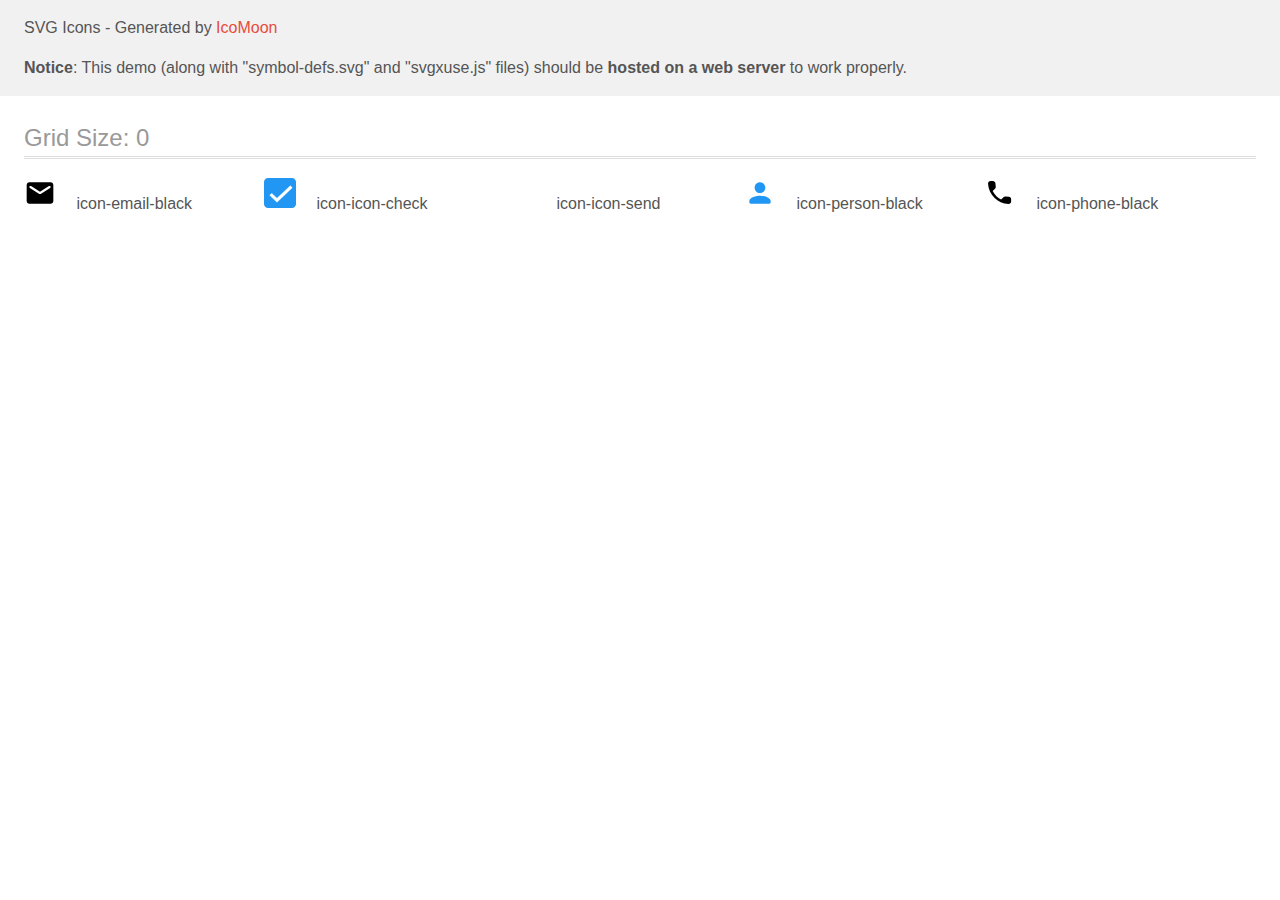
<file: settings files/nowe-svg/demo-external-svg.html>
<!doctype html>
<html>
<head>
    <title>IcoMoon - SVG Icons</title>
    <meta charset="utf-8">
    <meta name="viewport" content="width=device-width, initial-scale=1">
    <link rel="stylesheet" href="demo-files/demo.css">
    <link rel="stylesheet" href="style.css">
</head>
<body>
<header class="bgc1 clearfix">
<div class="mhl">
    <p>SVG Icons - Generated by <a href="https://icomoon.io/app">IcoMoon</a></p><p><strong>Notice</strong>: This demo (along with "symbol-defs.svg" and "svgxuse.js" files) should be <b>hosted on a web server</b> to work properly.</p>
</div>
</header>
    <div class="clearfix mhl ptl">
        <h1 class="mvm mtn fgc1">Grid Size: 0</h1>
        <div class="glyph fs1">
            <div class="clearfix pbs">
                <svg class="icon icon-email-black"><use xlink:href="symbol-defs.svg#icon-email-black"></use></svg><span class="name"> icon-email-black</span>
            </div>
        </div>
        <div class="glyph fs1">
            <div class="clearfix pbs">
                <svg class="icon icon-icon-check"><use xlink:href="symbol-defs.svg#icon-icon-check"></use></svg><span class="name"> icon-icon-check</span>
            </div>
        </div>
        <div class="glyph fs1">
            <div class="clearfix pbs">
                <svg class="icon icon-icon-send"><use xlink:href="symbol-defs.svg#icon-icon-send"></use></svg><span class="name"> icon-icon-send</span>
            </div>
        </div>
        <div class="glyph fs1">
            <div class="clearfix pbs">
                <svg class="icon icon-person-black"><use xlink:href="symbol-defs.svg#icon-person-black"></use></svg><span class="name"> icon-person-black</span>
            </div>
        </div>
        <div class="glyph fs1">
            <div class="clearfix pbs">
                <svg class="icon icon-phone-black"><use xlink:href="symbol-defs.svg#icon-phone-black"></use></svg><span class="name"> icon-phone-black</span>
            </div>
        </div>
  </div>
<script defer src="svgxuse.js"></script>
</body>
</html>
</file>
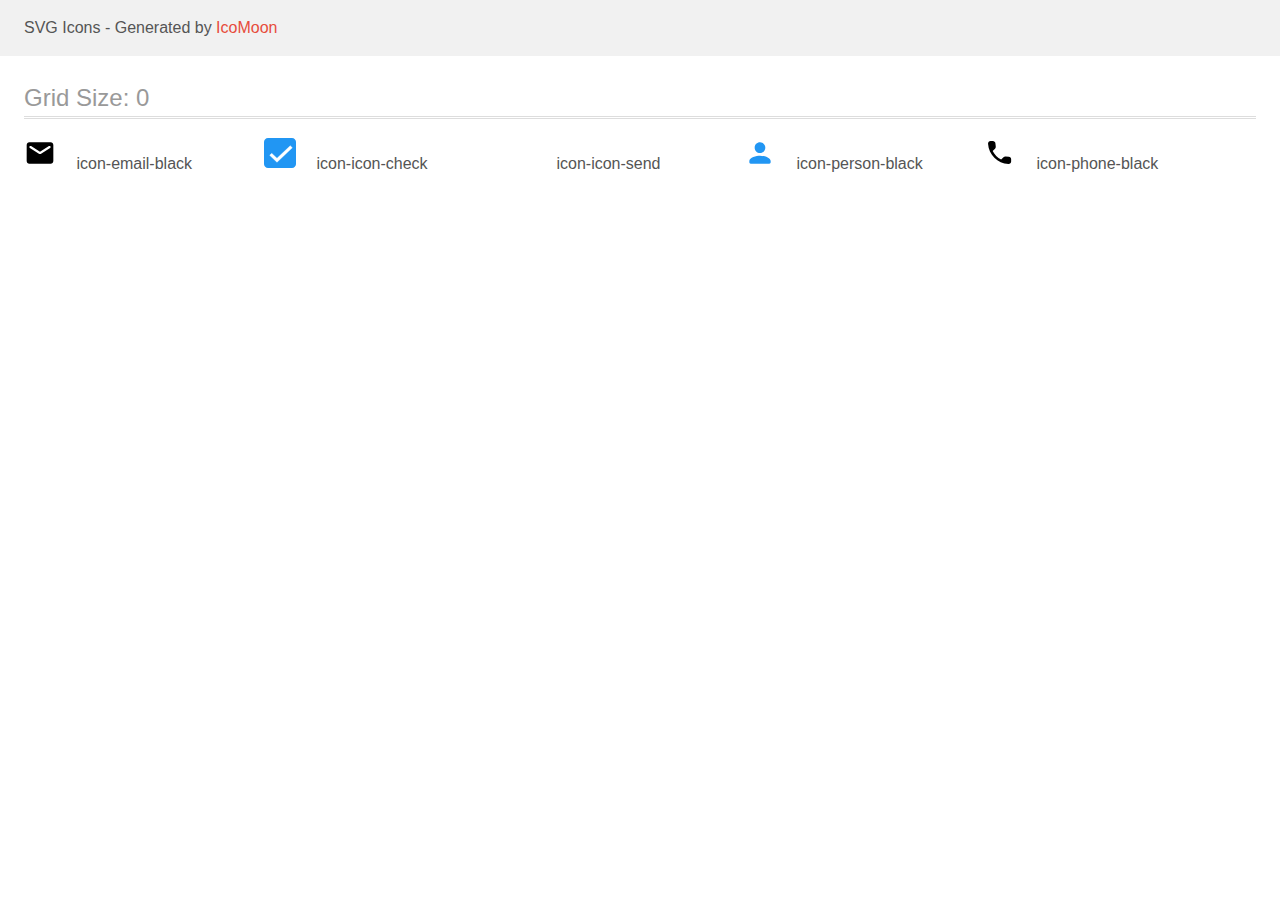
<file: settings files/nowe-svg/demo.html>
<!doctype html>
<html>
<head>
    <title>IcoMoon - SVG Icons</title>
    <meta charset="utf-8">
    <meta name="viewport" content="width=device-width, initial-scale=1">
    <link rel="stylesheet" href="demo-files/demo.css">
    <link rel="stylesheet" href="style.css">
</head>
<body>
<svg aria-hidden="true" style="position: absolute; width: 0; height: 0; overflow: hidden;" version="1.1" xmlns="http://www.w3.org/2000/svg" xmlns:xlink="http://www.w3.org/1999/xlink">
<defs>
<symbol id="icon-email-black" viewBox="0 0 32 32">
<path d="M26.667 5.333h-21.333c-1.467 0-2.653 1.2-2.653 2.667l-0.013 16c0 1.467 1.2 2.667 2.667 2.667h21.333c1.467 0 2.667-1.2 2.667-2.667v-16c0-1.467-1.2-2.667-2.667-2.667zM26.133 11l-9.427 5.893c-0.427 0.267-0.987 0.267-1.413 0l-9.427-5.893c-0.333-0.213-0.533-0.573-0.533-0.96 0-0.893 0.973-1.427 1.733-0.96l8.933 5.587 8.933-5.587c0.76-0.467 1.733 0.067 1.733 0.96 0 0.387-0.2 0.747-0.533 0.96z"></path>
</symbol>
<symbol id="icon-icon-check" viewBox="0 0 32 32">
<path fill="#2196f3" style="fill: var(--color1, #2196f3)" d="M4 1h24c2.209 0 4 1.791 4 4v22c0 2.209-1.791 4-4 4h-24c-2.209 0-4-1.791-4-4v-22c0-2.209 1.791-4 4-4z"></path>
<path fill="#fff" style="fill: var(--color2, #fff); stroke: var(--color2, #fff)" stroke="#fff" stroke-linejoin="miter" stroke-linecap="butt" stroke-miterlimit="4" stroke-width="0.4" d="M7.914 16.503l-0.138-0.131-2.067 1.958 7.282 6.947 15.298-14.594-2.053-1.959-13.245 12.623-5.077-4.844z"></path>
</symbol>
<symbol id="icon-icon-send" viewBox="0 0 32 32">
<path fill="#fff" style="fill: var(--color2, #fff)" d="M32 0l-32 18 10.227 3.788 15.773-14.788-11.998 16.186 0.010 0.004-0.012-0.004v8.814l5.735-6.691 7.265 2.691 5-28z"></path>
</symbol>
<symbol id="icon-person-black" viewBox="0 0 32 32">
<path fill="#2196f3" style="fill: var(--color1, #2196f3)" d="M16 16c2.947 0 5.333-2.387 5.333-5.333s-2.387-5.333-5.333-5.333c-2.947 0-5.333 2.387-5.333 5.333s2.387 5.333 5.333 5.333zM16 18.667c-3.56 0-10.667 1.787-10.667 5.333v1.333c0 0.733 0.6 1.333 1.333 1.333h18.667c0.733 0 1.333-0.6 1.333-1.333v-1.333c0-3.547-7.107-5.333-10.667-5.333z"></path>
</symbol>
<symbol id="icon-phone-black" viewBox="0 0 32 32">
<path d="M24.882 19.773l-3.268-0.373c-0.785-0.090-1.557 0.18-2.11 0.733l-2.367 2.367c-3.641-1.853-6.626-4.825-8.478-8.478l2.38-2.38c0.553-0.553 0.823-1.325 0.733-2.11l-0.373-3.242c-0.154-1.299-1.248-2.277-2.56-2.277h-2.226c-1.454 0-2.663 1.209-2.573 2.663 0.682 10.987 9.469 19.761 20.443 20.443 1.454 0.090 2.663-1.119 2.663-2.573v-2.226c0.013-1.299-0.965-2.393-2.264-2.547v0z"></path>
</symbol>
</defs>
</svg>

<header class="bgc1 clearfix">
<div class="mhl">
    <p>SVG Icons - Generated by <a href="https://icomoon.io/app">IcoMoon</a></p>
</div>
</header>
    <div class="clearfix mhl ptl">
        <h1 class="mvm mtn fgc1">Grid Size: 0</h1>
        <div class="glyph fs1">
            <div class="clearfix pbs">
                <svg class="icon icon-email-black"><use xlink:href="#icon-email-black"></use></svg><span class="name"> icon-email-black</span>
            </div>
        </div>
        <div class="glyph fs1">
            <div class="clearfix pbs">
                <svg class="icon icon-icon-check"><use xlink:href="#icon-icon-check"></use></svg><span class="name"> icon-icon-check</span>
            </div>
        </div>
        <div class="glyph fs1">
            <div class="clearfix pbs">
                <svg class="icon icon-icon-send"><use xlink:href="#icon-icon-send"></use></svg><span class="name"> icon-icon-send</span>
            </div>
        </div>
        <div class="glyph fs1">
            <div class="clearfix pbs">
                <svg class="icon icon-person-black"><use xlink:href="#icon-person-black"></use></svg><span class="name"> icon-person-black</span>
            </div>
        </div>
        <div class="glyph fs1">
            <div class="clearfix pbs">
                <svg class="icon icon-phone-black"><use xlink:href="#icon-phone-black"></use></svg><span class="name"> icon-phone-black</span>
            </div>
        </div>
  </div>
<script defer src="svgxuse.js"></script>
</body>
</html>
</file>
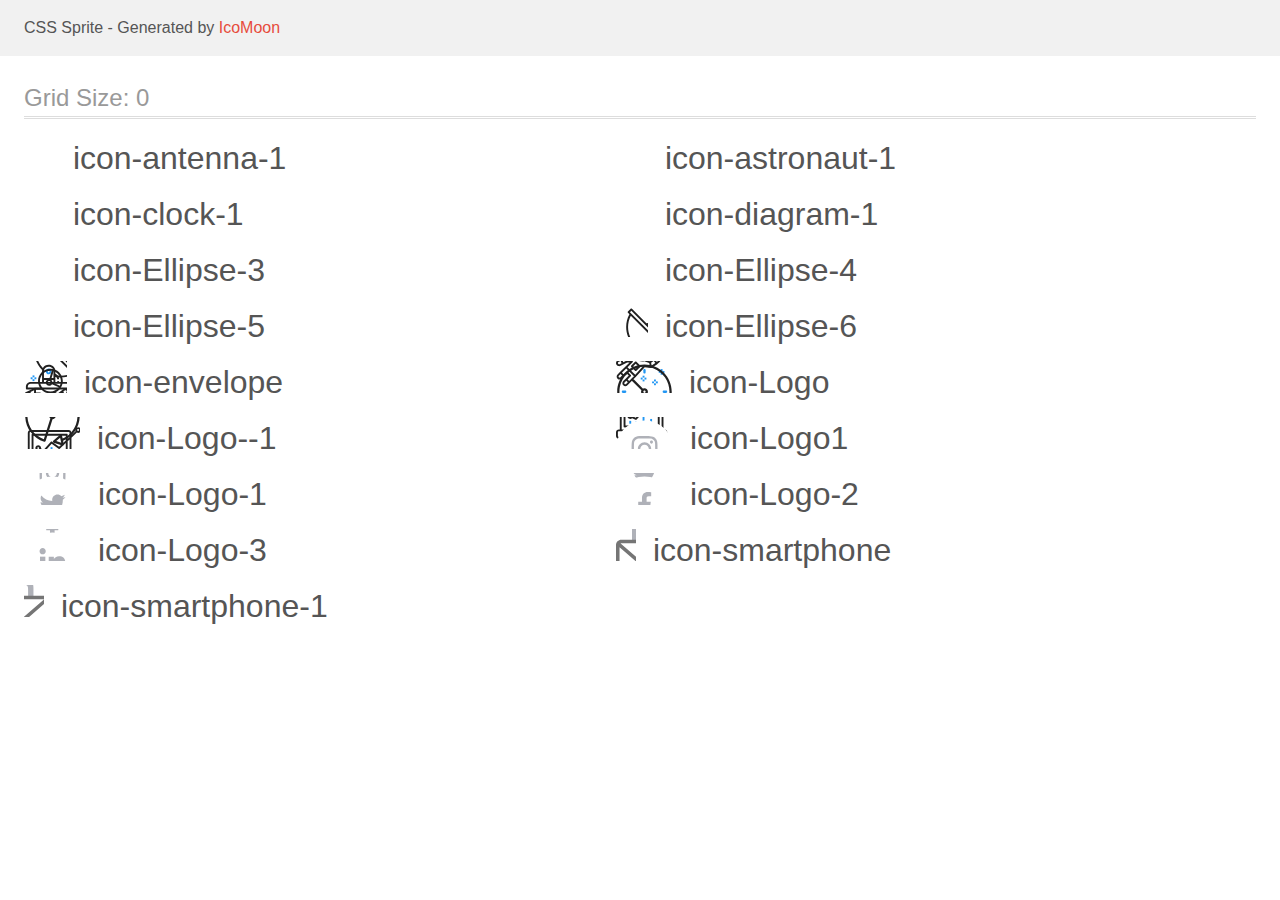
<file: settings files/icomoon/sprite/sprite.html>
<!doctype html>
<html>
<head>
    <title>CSS Sprite</title>
    <meta charset="utf-8">
    <meta name="viewport" content="width=device-width, initial-scale=1">
    <link href="sprite.css" rel="stylesheet">
</head>
<style>
    body {
        font-family: sans-serif;
        color: #555;
        margin: 0;
        line-height: 1.5;
    }
    a, a:visited {
        color: #e74c3c;
        text-decoration: none;
    }
    a:hover {
        box-shadow: 0 1px;
    }
    header {
        background: #F1F1F1;
    }
    p {
        margin: 1em 0;
    }
    h1 {
        font-size: 1.5em;
        font-weight: normal;
        margin: 1em 0 .75em;
        color: #999;
        box-shadow: 0 1px #ddd, 0 2px #fff, 0 3px #ddd;
    }
    .mhl {
        margin-left: 1.5em;
        margin-right: 1.5em;
    }
    .cell {
        float: left;
        margin-right: 1.5em;
        margin-bottom: .25em;
        width: 17em;
        overflow: hidden;
    }
    .cell span {
        margin-right: .25em;
    }
    .clearfix:before, .clearfix:after {
        content: " ";
        display: table;
    }
    .clearfix:after {
        clear: both;
    }
    .fs1 {
        font-size: 32px;
    }

</style>
<body>

<header class="clearfix">
    <p class="mhl">CSS Sprite - Generated by <a href="https://icomoon.io/app">IcoMoon</a></p>
</header>
    <div class="clearfix mhl">
        <h1>Grid Size: 0</h1>
        <div class="cell fs1">
            <span class="icon icon-antenna-1"></span>
            icon-antenna-1
        </div>
        <div class="cell fs1">
            <span class="icon icon-astronaut-1"></span>
            icon-astronaut-1
        </div>
        <div class="cell fs1">
            <span class="icon icon-clock-1"></span>
            icon-clock-1
        </div>
        <div class="cell fs1">
            <span class="icon icon-diagram-1"></span>
            icon-diagram-1
        </div>
        <div class="cell fs1">
            <span class="icon icon-Ellipse-3"></span>
            icon-Ellipse-3
        </div>
        <div class="cell fs1">
            <span class="icon icon-Ellipse-4"></span>
            icon-Ellipse-4
        </div>
        <div class="cell fs1">
            <span class="icon icon-Ellipse-5"></span>
            icon-Ellipse-5
        </div>
        <div class="cell fs1">
            <span class="icon icon-Ellipse-6"></span>
            icon-Ellipse-6
        </div>
        <div class="cell fs1">
            <span class="icon icon-envelope"></span>
            icon-envelope
        </div>
        <div class="cell fs1">
            <span class="icon icon-Logo"></span>
            icon-Logo
        </div>
        <div class="cell fs1">
            <span class="icon icon-Logo--1"></span>
            icon-Logo--1
        </div>
        <div class="cell fs1">
            <span class="icon icon-Logo1"></span>
            icon-Logo1
        </div>
        <div class="cell fs1">
            <span class="icon icon-Logo-1"></span>
            icon-Logo-1
        </div>
        <div class="cell fs1">
            <span class="icon icon-Logo-2"></span>
            icon-Logo-2
        </div>
        <div class="cell fs1">
            <span class="icon icon-Logo-3"></span>
            icon-Logo-3
        </div>
        <div class="cell fs1">
            <span class="icon icon-smartphone"></span>
            icon-smartphone
        </div>
        <div class="cell fs1">
            <span class="icon icon-smartphone-1"></span>
            icon-smartphone-1
        </div>
  </div>

</body>
</html>
</file>
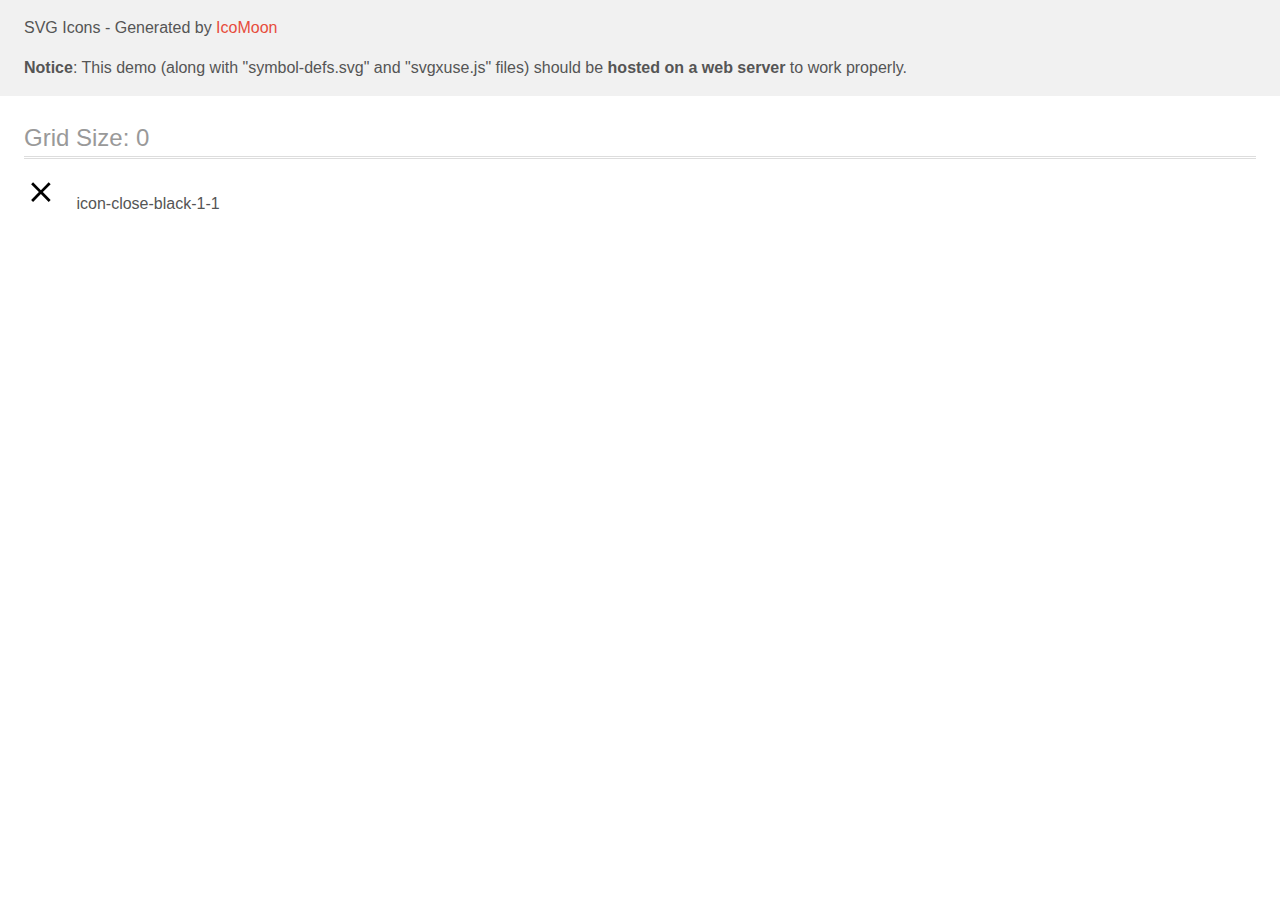
<file: settings files/nowe-svg/PNG/demo-external-svg.html>
<!doctype html>
<html>
<head>
    <title>IcoMoon - SVG Icons</title>
    <meta charset="utf-8">
    <meta name="viewport" content="width=device-width, initial-scale=1">
    <link rel="stylesheet" href="demo-files/demo.css">
    <link rel="stylesheet" href="style.css">
</head>
<body>
<header class="bgc1 clearfix">
<div class="mhl">
    <p>SVG Icons - Generated by <a href="https://icomoon.io/app">IcoMoon</a></p><p><strong>Notice</strong>: This demo (along with "symbol-defs.svg" and "svgxuse.js" files) should be <b>hosted on a web server</b> to work properly.</p>
</div>
</header>
    <div class="clearfix mhl ptl">
        <h1 class="mvm mtn fgc1">Grid Size: 0</h1>
        <div class="glyph fs1">
            <div class="clearfix pbs">
                <svg class="icon icon-close-black-1-1"><use xlink:href="symbol-defs.svg#icon-close-black-1-1"></use></svg><span class="name"> icon-close-black-1-1</span>
            </div>
        </div>
  </div>
<script defer src="svgxuse.js"></script>
</body>
</html>
</file>
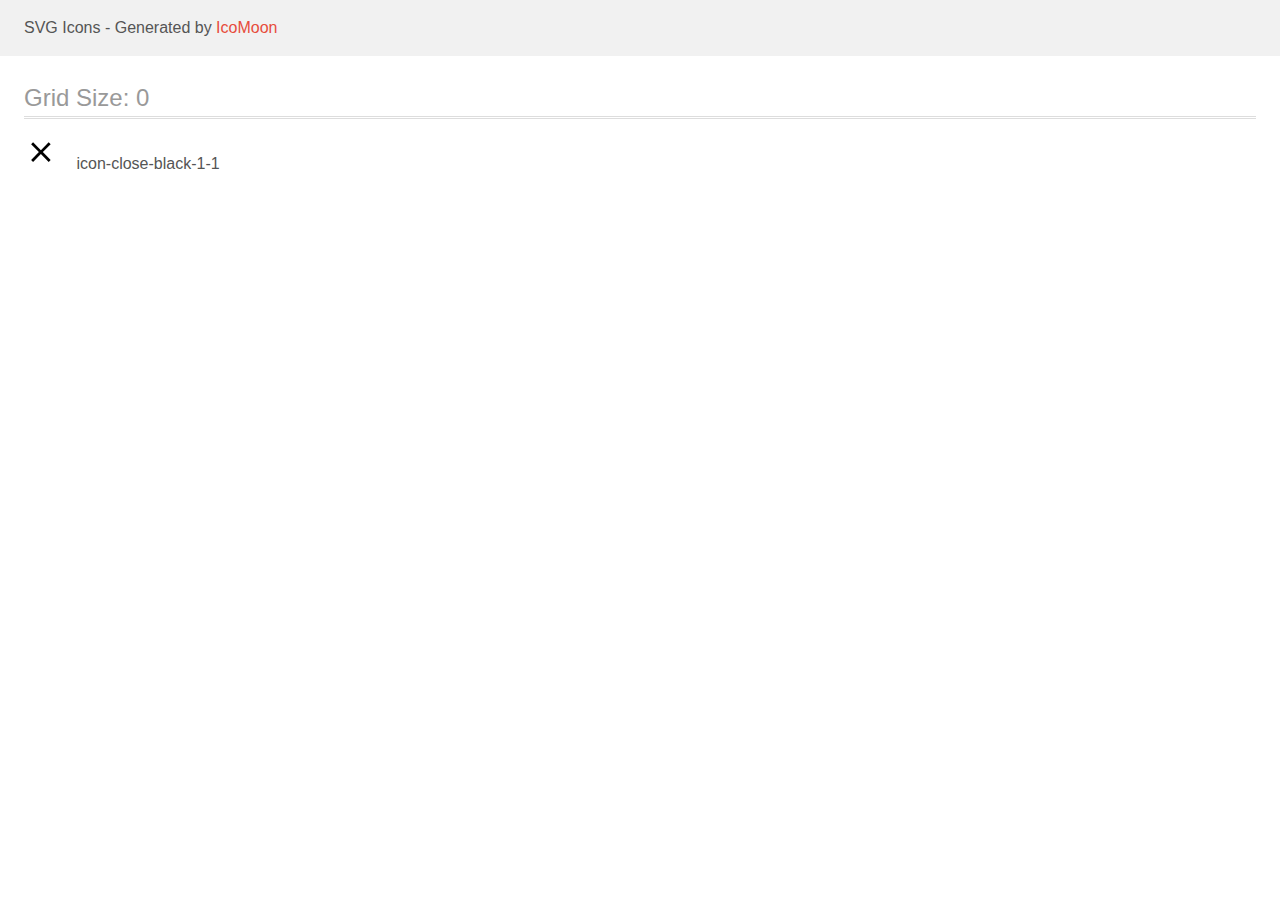
<file: settings files/nowe-svg/PNG/demo.html>
<!doctype html>
<html>
<head>
    <title>IcoMoon - SVG Icons</title>
    <meta charset="utf-8">
    <meta name="viewport" content="width=device-width, initial-scale=1">
    <link rel="stylesheet" href="demo-files/demo.css">
    <link rel="stylesheet" href="style.css">
</head>
<body>
<svg aria-hidden="true" style="position: absolute; width: 0; height: 0; overflow: hidden;" version="1.1" xmlns="http://www.w3.org/2000/svg" xmlns:xlink="http://www.w3.org/1999/xlink">
<defs>
<symbol id="icon-close-black-1-1" viewBox="0 0 32 32">
<path d="M26.667 7.303l-1.97-1.97-7.808 7.808-7.808-7.808-1.97 1.97 7.808 7.808-7.808 7.808 1.97 1.97 7.808-7.808 7.808 7.808 1.97-1.97-7.808-7.808 7.808-7.808z"></path>
</symbol>
</defs>
</svg>

<header class="bgc1 clearfix">
<div class="mhl">
    <p>SVG Icons - Generated by <a href="https://icomoon.io/app">IcoMoon</a></p>
</div>
</header>
    <div class="clearfix mhl ptl">
        <h1 class="mvm mtn fgc1">Grid Size: 0</h1>
        <div class="glyph fs1">
            <div class="clearfix pbs">
                <svg class="icon icon-close-black-1-1"><use xlink:href="#icon-close-black-1-1"></use></svg><span class="name"> icon-close-black-1-1</span>
            </div>
        </div>
  </div>
<script defer src="svgxuse.js"></script>
</body>
</html>
</file>
<file: settings files/icomoon/demo-files/demo.css>
body {
  padding: 0;
  margin: 0;
  font-family: sans-serif;
  font-size: 1em;
  line-height: 1.5;
  color: #555;
  background: #fff;
}
h1 {
  font-size: 1.5em;
  font-weight: normal;
  box-shadow: 0 1px #ddd, 0 2px #fff, 0 3px #ddd;
}
small {
  font-size: .66666667em;
}
a {
  color: #e74c3c;
  text-decoration: none;
}
a:hover, a:focus {
  box-shadow: 0 1px #e74c3c;
}
.bshadow0, input {
  box-shadow: inset 0 -2px #e7e7e7;
}
input:hover {
  box-shadow: inset 0 -2px #ccc;
}
input, fieldset {
  font-size: 1em;
  margin: 0;
  padding: 0;
  border: 0;
}
input {
  color: inherit;
  line-height: 1.5;
  height: 1.5em;
  padding: .25em 0;
}
input:focus {
  outline: none;
  box-shadow: inset 0 -2px #449fdb;
}
.glyph {
  font-size: 16px;
  margin-right: 1.5em;
  float: left;
  width: 6em;
}
svg {
  color: #000;
}
.liga {
  width: 80%;
  width: calc(100% - 2.5em);
}
.talign-right {
  text-align: right;
}
.talign-center {
  text-align: center;
}
.bgc1 {
  background: #f1f1f1;
}
.fgc0 {
  color: #000;
}
.fgc1 {
  color: #999;
}
p {
  margin-top: 1em;
  margin-bottom: 1em;
}
.mvm {
  margin-top: .75em;
  margin-bottom: .75em;
}
.mtn {
  margin-top: 0;
}
.mtl, .mal {
  margin-top: 1.5em;
}
.mbl, .mal {
  margin-bottom: 1.5em;
}
.mal, .mhl {
  margin-left: 1.5em;
  margin-right: 1.5em;
}
.mhmm {
  margin-left: 1em;
  margin-right: 1em;
}
.ptl {
  padding-top: 1.5em;
}
.pbs, .pvs {
  padding-bottom: .25em;
}
.pvs, .pts {
  padding-top: .25em;
}
.unit {
  float: left;
}
.unitRight {
  float: right;
}
.size1of2 {
  width: 50%;
}
.size1of1 {
  width: 100%;
}
.clearfix:before, .clearfix:after {
  content: " ";
  display: table;
}
.clearfix:after {
  clear: both;
}
.hidden-true {
  display: none;
}
.textbox0 {
  width: 3em;
  background: #f1f1f1;
  padding: .25em .5em;
  line-height: 1.5;
  height: 1.5em;
}
.fs0 {
  font-size: 16px;
}
.fs1 {
  font-size: 32px;
}
.name {
  font-size: 0.5em;
  margin-left: 1em;
}
</file>
<file: settings files/icomoon/style.css>
.icon {
  display: inline-block;
  width: 1em;
  height: 1em;
  stroke-width: 0;
  stroke: currentColor;
  fill: currentColor;
}

/* ==========================================
Single-colored icons can be modified like so:
.icon-name {
  font-size: 32px;
  color: red;
}
========================================== */

.icon-envelope {
  width: 1.3330078125em;
}

.icon-Logo {
  width: 1.7373046875em;
}

.icon-Logo--1 {
  width: 1.7373046875em;
}

.icon-Logo1 {
  width: 1.7666015625em;
}

.icon-Logo-1 {
  width: 1.7666015625em;
}

.icon-Logo-2 {
  width: 1.7666015625em;
}

.icon-Logo-3 {
  width: 1.7666015625em;
}

.icon-smartphone {
  width: 0.625em;
}

.icon-smartphone-1 {
  width: 0.625em;
}
</file>
<file: settings files/nowe-svg/demo-files/demo.css>
body {
  padding: 0;
  margin: 0;
  font-family: sans-serif;
  font-size: 1em;
  line-height: 1.5;
  color: #555;
  background: #fff;
}
h1 {
  font-size: 1.5em;
  font-weight: normal;
  box-shadow: 0 1px #ddd, 0 2px #fff, 0 3px #ddd;
}
small {
  font-size: .66666667em;
}
a {
  color: #e74c3c;
  text-decoration: none;
}
a:hover, a:focus {
  box-shadow: 0 1px #e74c3c;
}
.bshadow0, input {
  box-shadow: inset 0 -2px #e7e7e7;
}
input:hover {
  box-shadow: inset 0 -2px #ccc;
}
input, fieldset {
  font-size: 1em;
  margin: 0;
  padding: 0;
  border: 0;
}
input {
  color: inherit;
  line-height: 1.5;
  height: 1.5em;
  padding: .25em 0;
}
input:focus {
  outline: none;
  box-shadow: inset 0 -2px #449fdb;
}
.glyph {
  font-size: 16px;
  margin-right: 1.5em;
  float: left;
  width: 6em;
}
svg {
  color: #000;
}
.liga {
  width: 80%;
  width: calc(100% - 2.5em);
}
.talign-right {
  text-align: right;
}
.talign-center {
  text-align: center;
}
.bgc1 {
  background: #f1f1f1;
}
.fgc0 {
  color: #000;
}
.fgc1 {
  color: #999;
}
p {
  margin-top: 1em;
  margin-bottom: 1em;
}
.mvm {
  margin-top: .75em;
  margin-bottom: .75em;
}
.mtn {
  margin-top: 0;
}
.mtl, .mal {
  margin-top: 1.5em;
}
.mbl, .mal {
  margin-bottom: 1.5em;
}
.mal, .mhl {
  margin-left: 1.5em;
  margin-right: 1.5em;
}
.mhmm {
  margin-left: 1em;
  margin-right: 1em;
}
.ptl {
  padding-top: 1.5em;
}
.pbs, .pvs {
  padding-bottom: .25em;
}
.pvs, .pts {
  padding-top: .25em;
}
.unit {
  float: left;
}
.unitRight {
  float: right;
}
.size1of2 {
  width: 50%;
}
.size1of1 {
  width: 100%;
}
.clearfix:before, .clearfix:after {
  content: " ";
  display: table;
}
.clearfix:after {
  clear: both;
}
.hidden-true {
  display: none;
}
.textbox0 {
  width: 3em;
  background: #f1f1f1;
  padding: .25em .5em;
  line-height: 1.5;
  height: 1.5em;
}
.fs0 {
  font-size: 16px;
}
.fs1 {
  font-size: 32px;
}
.name {
  font-size: 0.5em;
  margin-left: 1em;
}
</file>
<file: settings files/nowe-svg/style.css>
.icon {
  display: inline-block;
  width: 1em;
  height: 1em;
  stroke-width: 0;
  stroke: currentColor;
  fill: currentColor;
}

/* ==========================================
Single-colored icons can be modified like so:
.icon-name {
  font-size: 32px;
  color: red;
}
========================================== */
</file>
<file: settings files/icomoon/sprite/sprite.css>
.icon {
  display: inline-block;
  background-repeat: no-repeat;
  background-image: url(sprite.svg);
}
.icon-antenna-1 {
  width: 32px;
  height: 32px;
  background-position: 0 0;
}
.icon-astronaut-1 {
  width: 32px;
  height: 32px;
  background-position: 0 -32px;
}
.icon-clock-1 {
  width: 32px;
  height: 32px;
  background-position: 0 -64px;
}
.icon-diagram-1 {
  width: 32px;
  height: 32px;
  background-position: 0 -96px;
}
.icon-Ellipse-3 {
  width: 32px;
  height: 32px;
  background-position: 0 -128px;
}
.icon-Ellipse-4 {
  width: 32px;
  height: 32px;
  background-position: 0 -160px;
}
.icon-Ellipse-5 {
  width: 32px;
  height: 32px;
  background-position: 0 -192px;
}
.icon-Ellipse-6 {
  width: 32px;
  height: 32px;
  background-position: 0 -224px;
}
.icon-envelope {
  width: 43px;
  height: 32px;
  background-position: 0 -256px;
}
.icon-Logo {
  width: 56px;
  height: 32px;
  background-position: 0 -288px;
}
.icon-Logo--1 {
  width: 56px;
  height: 32px;
  background-position: 0 -320px;
}
.icon-Logo1 {
  width: 57px;
  height: 32px;
  background-position: 0 -352px;
}
.icon-Logo-1 {
  width: 57px;
  height: 32px;
  background-position: 0 -384px;
}
.icon-Logo-2 {
  width: 57px;
  height: 32px;
  background-position: 0 -416px;
}
.icon-Logo-3 {
  width: 57px;
  height: 32px;
  background-position: 0 -448px;
}
.icon-smartphone {
  width: 20px;
  height: 32px;
  background-position: 0 -480px;
}
.icon-smartphone-1 {
  width: 20px;
  height: 32px;
  background-position: -32px -480px;
}
</file>
<file: settings files/nowe-svg/PNG/demo-files/demo.css>
body {
  padding: 0;
  margin: 0;
  font-family: sans-serif;
  font-size: 1em;
  line-height: 1.5;
  color: #555;
  background: #fff;
}
h1 {
  font-size: 1.5em;
  font-weight: normal;
  box-shadow: 0 1px #ddd, 0 2px #fff, 0 3px #ddd;
}
small {
  font-size: .66666667em;
}
a {
  color: #e74c3c;
  text-decoration: none;
}
a:hover, a:focus {
  box-shadow: 0 1px #e74c3c;
}
.bshadow0, input {
  box-shadow: inset 0 -2px #e7e7e7;
}
input:hover {
  box-shadow: inset 0 -2px #ccc;
}
input, fieldset {
  font-size: 1em;
  margin: 0;
  padding: 0;
  border: 0;
}
input {
  color: inherit;
  line-height: 1.5;
  height: 1.5em;
  padding: .25em 0;
}
input:focus {
  outline: none;
  box-shadow: inset 0 -2px #449fdb;
}
.glyph {
  font-size: 16px;
  margin-right: 1.5em;
  float: left;
  width: 7em;
}
svg {
  color: #000;
}
.liga {
  width: 80%;
  width: calc(100% - 2.5em);
}
.talign-right {
  text-align: right;
}
.talign-center {
  text-align: center;
}
.bgc1 {
  background: #f1f1f1;
}
.fgc0 {
  color: #000;
}
.fgc1 {
  color: #999;
}
p {
  margin-top: 1em;
  margin-bottom: 1em;
}
.mvm {
  margin-top: .75em;
  margin-bottom: .75em;
}
.mtn {
  margin-top: 0;
}
.mtl, .mal {
  margin-top: 1.5em;
}
.mbl, .mal {
  margin-bottom: 1.5em;
}
.mal, .mhl {
  margin-left: 1.5em;
  margin-right: 1.5em;
}
.mhmm {
  margin-left: 1em;
  margin-right: 1em;
}
.ptl {
  padding-top: 1.5em;
}
.pbs, .pvs {
  padding-bottom: .25em;
}
.pvs, .pts {
  padding-top: .25em;
}
.unit {
  float: left;
}
.unitRight {
  float: right;
}
.size1of2 {
  width: 50%;
}
.size1of1 {
  width: 100%;
}
.clearfix:before, .clearfix:after {
  content: " ";
  display: table;
}
.clearfix:after {
  clear: both;
}
.hidden-true {
  display: none;
}
.textbox0 {
  width: 3em;
  background: #f1f1f1;
  padding: .25em .5em;
  line-height: 1.5;
  height: 1.5em;
}
.fs0 {
  font-size: 16px;
}
.fs1 {
  font-size: 32px;
}
.name {
  font-size: 0.5em;
  margin-left: 1em;
}
</file>
<file: settings files/nowe-svg/PNG/style.css>
.icon {
  display: inline-block;
  width: 1em;
  height: 1em;
  stroke-width: 0;
  stroke: currentColor;
  fill: currentColor;
}

/* ==========================================
Single-colored icons can be modified like so:
.icon-name {
  font-size: 32px;
  color: red;
}
========================================== */
</file>
